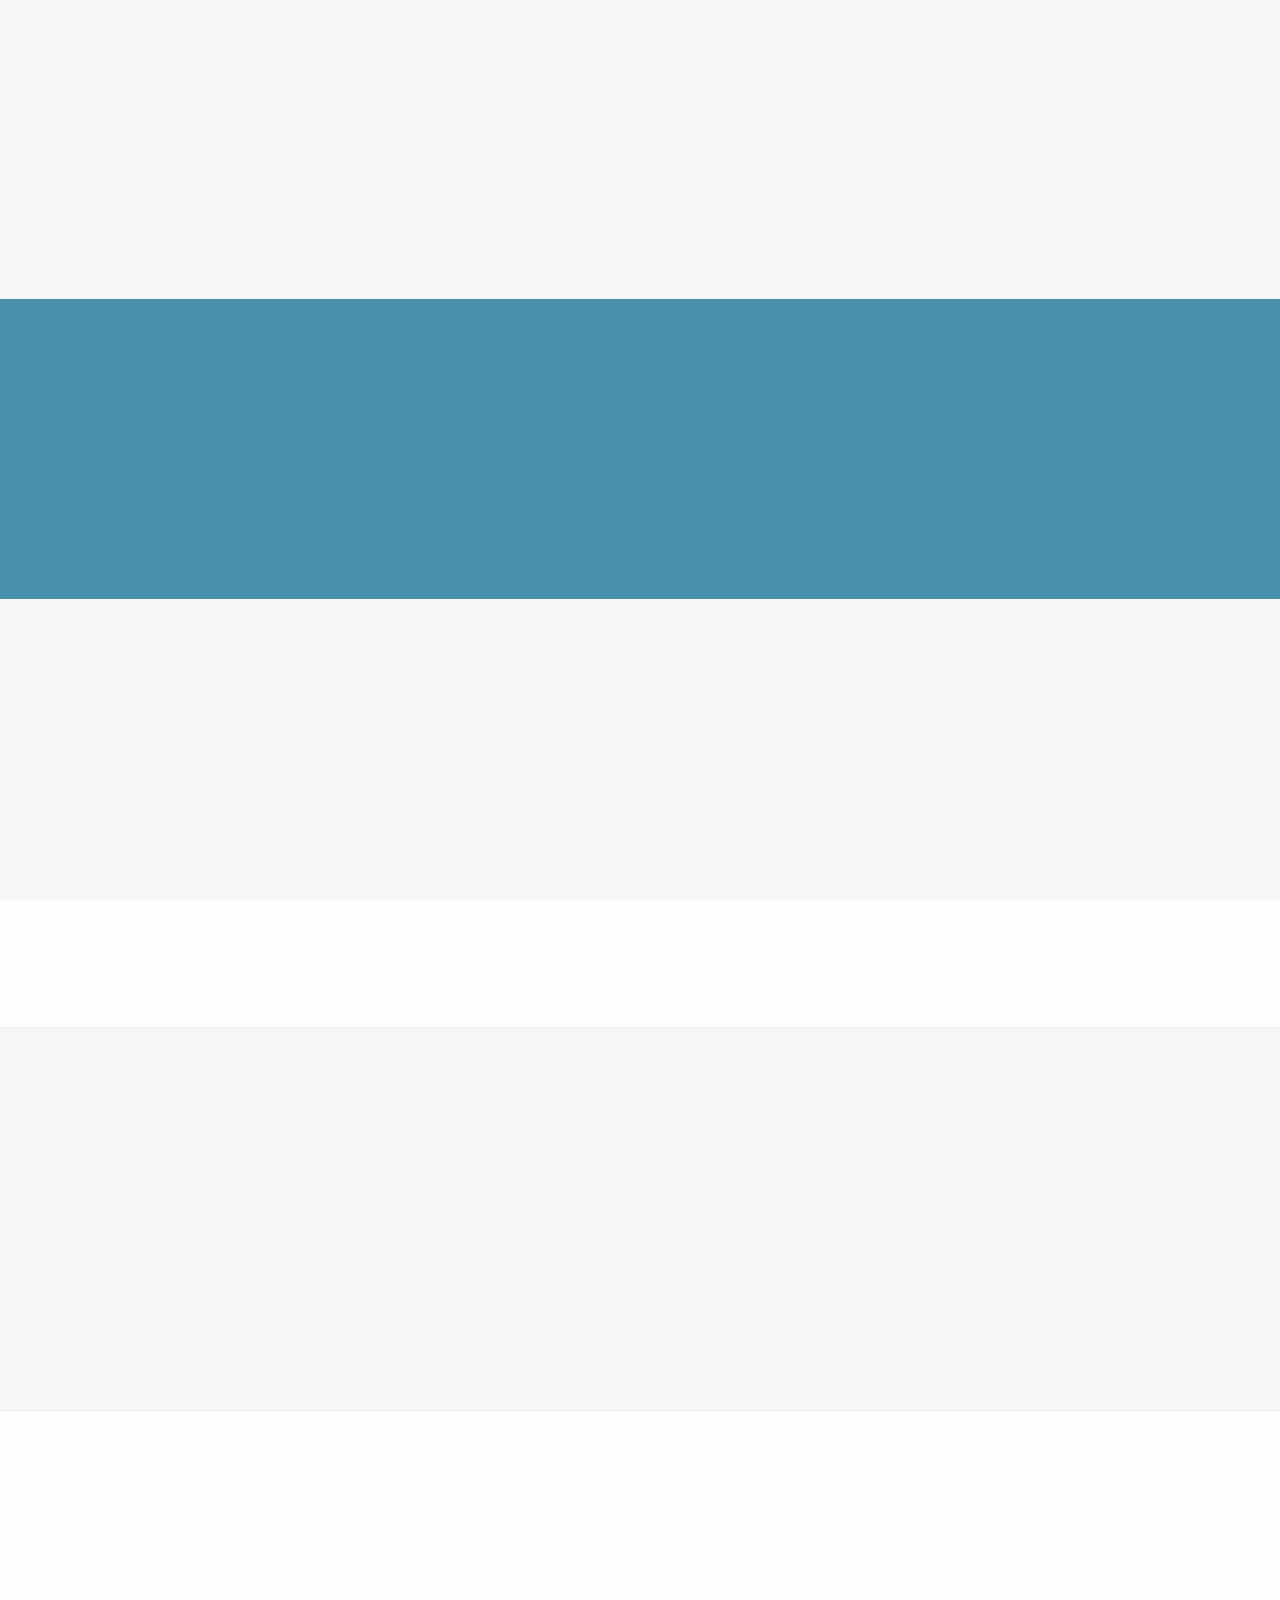
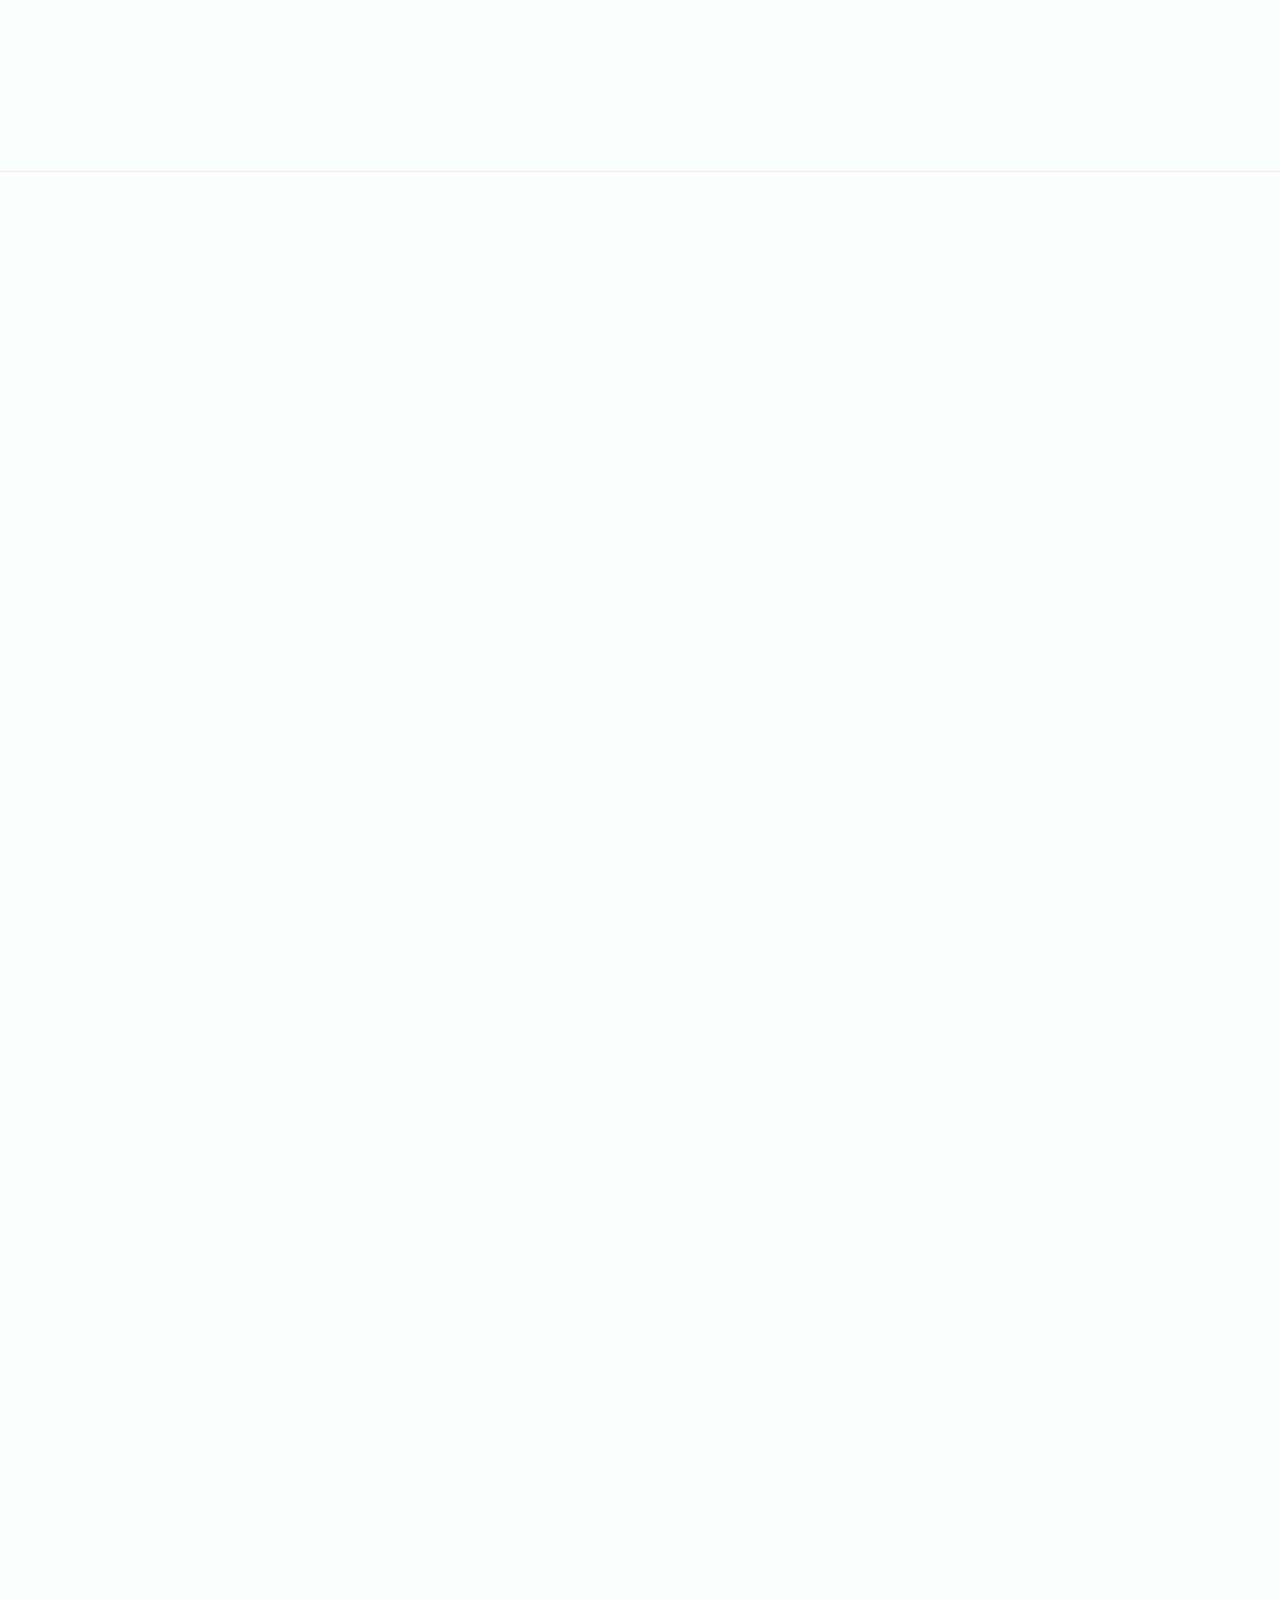
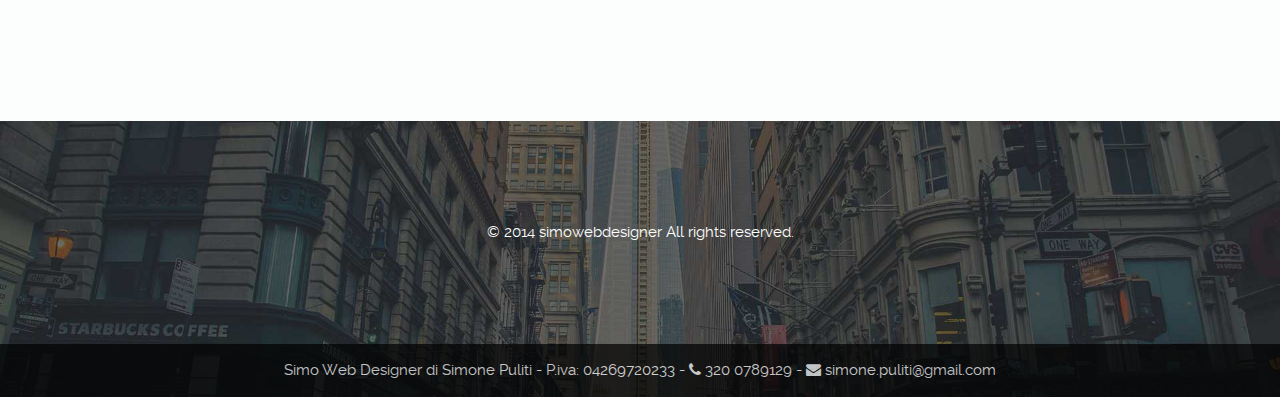
<file: index.html>
<!doctype html>
<html>
	<head>
		<title>Web Design e creazione siti web Verona | Simowebdesigner</title>
		<meta charset="utf-8">
		<meta name="keywords" content="Siti Web Verona | Realizzazione Siti Internet | Web Designer | Responsive design"/>
		<meta name="description" content="Web Designer specializzato nella realizzazione di siti internet a Verona. Progetto e creo layout responsive adattabili a qualsiasi tipo di schermo e device"/>
		<meta name="Author" content="Simone Puliti" />
		<meta name="robots" content="Index,Follow" />
		<meta http-equiv="X-UA-Compatible" content="IE=edge">
		<meta name="viewport" content="width=device-width, initial-scale=1">
		<link rel="stylesheet" href="css/reset.css">
		<link href="css/font-awesome.min.css" rel="stylesheet">
		<link href="css/animate.css" rel="stylesheet">
		<link rel="stylesheet" href="css/style.css">
		<!--[if lt IE 9]>
			<script src="http://css3-mediaqueries-js.googlecode.com/svn/trunk/css3-mediaqueries.js"></script>
			<script src="http://html5shiv.googlecode.com/svn/trunk/html5.js"></script>
		<![endif]-->
		<link rel="stylesheet" href="fancybox/source/jquery.fancybox.css" type="text/css" media="screen" />
		<script type="text/javascript">
			var _gaq = _gaq || [];
			_gaq.push(['_setAccount', 'UA-11940567-6']);
			_gaq.push(['_trackPageview']);
			
			(function() {
				var ga = document.createElement('script'); ga.type = 'text/javascript'; ga.async = true;
				ga.src = ('https:' == document.location.protocol ? 'https://ssl' : 'http://www') + '.google-analytics.com/ga.js';
				var s = document.getElementsByTagName('script')[0]; s.parentNode.insertBefore(ga, s);
			})();
		</script>
		<link rel="icon" type="image/png" href="http://www.simowebdesigner.it/images/favicon.png" />
	</head>
	<body>
		<div class="wrapper">
			<header>
				<section class="brand-two">
					<!--logo<div class="container text-center"> 
						
						<div class="column12 content-logo">
						<ul class="top-menu logo">
						<li><img src="images/logo.png" alt="logo"/></a></li>
						</ul>
						</div>
					-->
					<!--menu-->
					<div class="content-menu">
						<div class="menu">
							<div class="closeButton"><a class="icon-close"><i class="fa fa-times"></i>
							</a></div>
							
							<ul class="">
							
								<li><a href="#service">Servizi</a></li>
								<li><a href="#about">Chi sono</a></li>
								<li><a href="#work">Lavori</a></li>
								<li><a href="#contact">Contatti</a></li>
							</ul>
						</div>
						<div id="menuButton"><a class="icon-menu"><i class="fa fa-bars"></i></a></div>
					</div>
					<!--/menu-->
					
					
					
					<!--/logo--> 
					
				</div>
			</section>
			<figure>
				<figcaption>
					<div class="container">
						<div class="caption">
							<h1 class="title">web designer</h1>
							<h2 class="title">Creazione e progettazione siti web</h2>
						<a class="intro-button" href="#about">LEARN MORE</a> <a class="intro-button contact" href="#contact">CONTACT ME</a> </div>
					</div>
				</figcaption>
			</figure>
		</header>
		<div class="content"> 
			<!--service-->
			<div class="ancora" id="service"> </div>
			<section class="service service-intro">
				<div class="container">
					<div class="column10 offset1 text-center title-intro">
						<h2 class="title-body"><i class="fa fa-leaf"></i> Realizzazione siti internet</h2>
						<p>Creo siti con grafica esclusiva, consiglio e studio insieme al cliente il modo migliore per presentare l'immagine aziendale</p>
						<!-- <p class=" margin-top"><i class="fa fa-ellipsis-h"></i></p>--> 
						<!--<div class="divider"> <img src="images/divider.png" alt="icona"/> </div>
							<div class="triangle-content">
							<div class="triangle"></div>
							<div class="triangle-border"></div>
							<div class="triangle-border-white"></div>
						</div>--> 
					</div>
				</div>
			</section>
			<hr class="margin-top-none margin-bottom-none"/>
			<section class="service">
				<div class="container">
					<div class="skills service clear text-left">
						<div class="column4 fade-scroll-left">
							<div class="gray">
								<div class="content-icon"><i class="fa fa-picture-o flsx"></i></div>
								<div class="content-text">
									<h3>Graphic Design</h3>
									<p class="margin-bottom-none clear">Studio e realizzazione immagine aziendale per la pubblicazione on-line, restyling siti internet, elaborazione immagini, creazione layout.</p>
								</div>
							</div>
							<hr/>
						</div>
						<div class="column4 fade-scroll">
							<div class="gray">
								<div class="content-icon"><i class="fa fa-desktop"></i></div>
								<div class="content-text">
									<h3>Web design & responsive</h3>
									<p class="margin-bottom-none clear">Siti web dalla grafica accattivante ed ottimizzati per la visualizzazione su ogni dispositivo:
									Desktop, Mobile, Tablet.</p>
								</div>
							</div>
							<hr/>
						</div>
						<div class="column4 fade-scroll-right">
							<div class="gray">
								<div class="content-icon"><i class="fa fa-code"></i></div>
								<div class="content-text">
									<h3>Web development & SEO</h3>
									<p class="margin-bottom-none clear">Creazione di siti web secondo i più comuni standard HTML/CSS, leggeri veloci e ottimizzati per i motori di ricerca </p>
								</div>
							</div>
							<hr/>
						</div>
						
					</div>
					<div class="skills service clear text-left">
						<div class="column4 fade-scroll-left">
							<div class="gray">
								<div class="content-icon"><i class="fa fa-paper-plane"></i></div>
								<div class="content-text">
									<h3>Newsletter</h3>
									<p class="margin-bottom-none clear">Implementazione di newsletter personalizzate, gestione pianificata, invio e report con statistiche dettagliate.</p>
								</div>
							</div>
							<hr class="visible-phone"/>
						</div>
						<div class="column4 fade-scroll">
							<div class="gray">
								<div class="content-icon"><i class="fa fa-book"></i></div>
								<div class="content-text">
									<h3>Cataloghi</h3>
									<p class="margin-bottom-none clear">Realizzazione di e-book, bochure, volantini, cataloghi in formato PDF. </p>
								</div>
							</div>
							<hr class="visible-phone"/>
						</div>
						<div class="column4 fade-scroll-right">
							<div class="gray">
								<div class="content-icon"><i class="fa fa-shopping-cart"></i></div>
								<div class="content-text">
									<h3>E-commerce</h3>
									<p class="margin-bottom-none clear">Realizzazione di siti di e-commerce, graficamente accattivanti, con un aggiornamento flessibile del catalogo prodotti.</p>
								</div>
							</div>
						</div>
					</div>
				</div>
			</section>
			
			<!--/service--> 
			<!--responsive-->
			<section class="intro margin-top-none">
				<div class="container">
					<div class="column5 text-center fade-scroll-left"> <img src="images/responsive.png" alt="responsive"/> </div>
					<div class="column6 offset1 fade-scroll-right">
						<h3 class="title-body">Responsive design</h3>
						<p> Negli ultimi anni si è visto un incremento nell'utilizzo di <strong>Smartphone</strong> e <strong>Tablet</strong> a discapito dei tradizionali computer. Questo ha reso necessario che il layout delle pagine si adatti automaticamente all’ambiente nel quale vengono visualizzate. </p>
						<p>Il <strong>responsive design</strong> è quella tecnica che permette  di adattare l'impaginazione alle diverse dimensioni e risoluzioni.<br class="hidden-phone"/>
						Progetto e sviluppo layout adattabili a qualsiasi tipo di schermo e device.</p>
					</div>
				</div>
			</section>
			<!--/responsive--> 
			<!--about
				<section class="about">
				<div class="container">
				<div class="column6">
				<h3 class="title-body">Il tuo PSD in Joomla</h3>
				<p>Hai una grafica in formato PSD e la vuoi trasportare sul noto CMS Joomla.</p>
				<p>Le mie competenze spaziano dalla progettazione grafica alla programmazione HTML/CSS/Jquery. Sono alla costante ricerca delle novità nel mondo informatico per non deludere le aspettative di chi mi contatta. </p>
				</div>
				<div class="column5 text-center"> <img src="images/joomlacolor.png" alt="responsive"/> </div>
				</div>
				</section>
			/about--> 
			<!--about-->
			<section class="about">
				<div class="container">
					<div class="column6 fade-scroll-left">
						<div class="ancora" id="about"> </div>
						<h3 class="title-body">Chi sono</h3>
						<p>Mi chiamo Simone Puliti e sono un <strong>Web Designer</strong> freelance della provincia di Verona. Mi occupo della progettazione e della creazione di siti web per aziende e privati.</p>
						<p>Le mie competenze spaziano dalla progettazione grafica alla programmazione HTML/CSS/Jquery. Sono alla costante ricerca delle novità nel mondo informatico per non deludere le aspettative di chi mi contatta. </p>
					</div>
					<div class="column5 offset1 fade-scroll-right" >
						<canvas id="canvas" height="250" width="250"></canvas>
						<h3 class="light margin-top title-skills">My skills</h3>
						<ul class="list-skill">
							<li id="html"><i class="fa fa-square"></i> Html // Css</li>
							<li id="graphic"><i class="fa fa-square"></i> Graphic Design</li>
							<li id="cms"><i class="fa fa-square"></i> Joomla // Wordpress</li>
							<li id="jquery"><i class="fa fa-square"></i> jQuery</li>
						</ul>
					</div>
				</div>
			</section>
			<!--/about--> 
			<!--portfolio-->
			<section class="portfolio text-left">
				<hr class="margin-top-none"/>
				<div class="container">
					<div class="column12 fade-scroll">
						<div class="ancora" id="work"> </div>
						<div class="heading margin-top-none">
							<h3 class="title-body text-center fade-scroll">Ultimi lavori</h3>
						</div>
					</div>
					<div class="column4 fade-scroll-left"><a href="http://simowebdesigner.it/demo/new-city/HTML/index.html" target="_blank" class="portfolio-link">
						<div class="content-layout"><img src="images/simple-theme.jpg" alt="Theme creative"/>
							<div class="text-layout">
								<p><i class="fa fa-external-link margin-left-10"></i></p>
							</div>
						</div>
					</a>
					<h5 class="margin-top-10 margin-bottom-none light">New City Theme</h5>
					<p>Template responsive adatto per aziende, agency e siti portfolio <br/>
					<a href="http://simowebdesigner.it/demo/new-city/HTML/index.html" target="_blank" class="visible-phone">Vedi la demo</a></p>
					<hr class="margin-top-none"/>
					</div>
					<div class="column4 fade-scroll"><a href="http://www.wininjob.com" target="_blank" class="portfolio-link">
						<div class="content-layout"><img src="images/wininjob.jpg" alt="Wininjob"/>
							<div class="text-layout">
								<p><i class="fa fa-external-link margin-left-10"></i></p>
							</div>
						</div>
					</a>
					<h5 class="margin-top-10 margin-bottom-none light">Wininjob</h5>
					<p>Realizzazione interfaccia grafica e template in collaborazione con lo staff di Wininjob <br/>
					<a href="http://www.wininjob.com" target="_blank" class="visible-phone">Visita il sito</a></p>
					<hr class="margin-top-none"/>
					</div>
					<div class="column4 fade-scroll-right"> <a class="fancybox portfolio-link" rel="group" href="images/informatore-giugno-zoom.jpg">
						<div class="content-layout"><img src="images/informatore-giugno.jpg" style="border:1px solid #eee;" alt="Wininjob"/>
							<div class="text-layout">
								<p><i class="fa fa-search-plus"></i></p>
							</div>
						</div>
					</a>
					<h5 class="margin-top-10 margin-bottom-none light">L'Informatore Previdenziale</h5>
					<p> Realizzazione interfaccia grafica, impaginazione e pubblicazione in formato PDF <br/>
					<a class="fancybox visible-phone" rel="group" href="images/informatore-giugno-zoom.jpg">Zoom</a></p>
					<hr class="margin-top-none"/>
					</div>
					<div class="clear"></div>
					<div class="column4 fade-scroll-left"> <a href="http://mafraedilizia.it/" target="_blank" class="portfolio-link">
						<div class="content-layout"><img src="images/mafra-edilizia.jpg" alt="Mafra edilizia"/>
							<div class="text-layout">
								<p><i class="fa fa-external-link margin-left-10"></i></p>
							</div>
						</div>
					</a>
					<h5 class="margin-top-10 margin-bottom-none light">Mafra Edilizia</h5>
					<p>Realizzazione interfaccia grafica e template <br/>
					<a href="http://mafraedilizia.it/" target="_blank" class="visible-phone">Visita il sito</a></p>
					<hr class="margin-top-none"/>
					</div>
					<div class="column4 fade-scroll"> <a href="http://www.consulentidellavoro.re.it/" target="_blank" class="portfolio-link">
						<div class="content-layout"><img src="images/consulentireggioemilia.jpg" alt="Consulenti del lavoro di Reggioemilia"/>
							<div class="text-layout">
								<p><i class="fa fa-external-link margin-left-10"></i></p>
							</div>
						</div>
					</a>
					<h5 class="margin-top-10 margin-bottom-none light">Consulenti del Lavoro di Reggio Emilia</h5>
					<p>Realizzazione interfaccia grafica e template<br/>
					<a href="http://www.consulentidellavoro.re.it/" target="_blank" class="visible-phone">Visita il sito</a></p>
					<hr class="margin-top-none"/>
					</div>
					<div class="column4 fade-scroll-right"> <a href="http://www.pulashock.it" target="_blank" class="portfolio-link">
						<div class="content-layout"><img src="images/pulashock.jpg" alt="Pulashock sito di musica"/>
							<div class="text-layout">
								<p><i class="fa fa-external-link margin-left-10"></i></p>
							</div>
						</div>
					</a>
					<h5 class="margin-top-10 margin-bottom-none light">Pulashock Musica</h5>
					<p>Realizzazione struttura e contenuti<br/>
					<a href="http://www.pulashock.it/" target="_blank" class="visible-phone">Visita il sito</a></p>
					<hr class="margin-top-none"/>
					</div>
					<div class="column4 fade-scroll-left"><a href="http://www.consulentidellavoro.pv.it/" target="_blank" class="portfolio-link">
						<div class="content-layout"><img src="images/consulentipavia.jpg" alt="Consulenti del lavoro di Pavia"/>
							<div class="text-layout">
								<p><i class="fa fa-external-link margin-left-10"></i></p>
							</div>
						</div>
					</a>
					<h5 class="margin-top-10 margin-bottom-none light">Consulenti del Lavoro di Pavia</h5>
					<p>Realizzazione interfaccia grafica e template<br/>
					<a href="http://www.consulentidellavoro.pv.it/" target="_blank" class="visible-phone">Visita il sito</a></p>
					</div>
					
					<!--<div class="column3">
						<div class="content-layout"><img src="images/grunge.jpg"/>
						<div class="text-layout">
						<h5>Template</h5>
						</div>
						</div>
					</div>--> 
				</div>
			</section>
			
			<!--/portfolio--> 
			<!--contatti-->
			<section class="contatti margin-top-none">
				<div class="container">
					<div class="column12 contact fade-scroll">
						<hr/>
						<div class="ancora" id="contact"> </div>
						<div class="contact-me text-center">
							<h3 class="title-body margin-bottom-none">Say hello</h3>
							<h4 class="light">Contattami per un preventivo senza impegno</h4>
							<h4 class="light"><a href="tel:+393200789129">320 0789129</a></h4>
							<h4 class="light"><a href="mailto://simone.puliti@gmail.com">simone.puliti@gmail.com</a></h4>
							<ul id="social">
								<li><a id="mailme" href="mailto:simone.puliti@gmail.com"><i class="fa fa-envelope"></i></a></li>
								<li><a id="fb" href="https://www.facebook.com/pula.shock" target="blank_"><i class="fa fa-facebook"></i></a></li>
								<li><a id="sky" href="skype:simone.puliti?call" target="blank_"><i class="fa fa-skype"></i></a></li>
							</ul>
						</div>
					</div>
				</div>
			</section>
			<!--/contatti--> 
			<!--footer-->
			<footer class="text-center">
				<p> © 2014 simowebdesigner All rights reserved.</p>
				<div class="bottom-footer">
					<div class="container">
						<p class="margin-bottom-none">Simo Web Designer di Simone Puliti - P.iva: 04269720233 - 
						<i class="fa fa-phone"></i> <a href="tel:+393200789129" style="color:#fff; text-decoration:none;">320 0789129</a> - <i class="fa fa-envelope"></i> <a href="mailto://simone.puliti@gmail.com" style="color:#fff;text-decoration:none;">simone.puliti@gmail.com</a> </p>
						<a href="/#" class="scrolltotop" title="Torna in cima"></a>
					</div>
				</div>
			</footer>
			<!--/footer--> 
		</div>
		<div class="overlay hidden"></div>
	</div>
	<script src="https://ajax.googleapis.com/ajax/libs/jquery/1.11.0/jquery.min.js"></script> 
	<script type="text/javascript" src="fancybox/source/jquery.fancybox.js"></script> 
	<script src="js/viewportchecker.js"></script>
	<script src="js/Chart.min.js"></script> 
	<script src="js/jquery.queryloader2.min.js"></script> 
	 
	<script src="js/custom.js"></script>
</body>
</html>
</file>
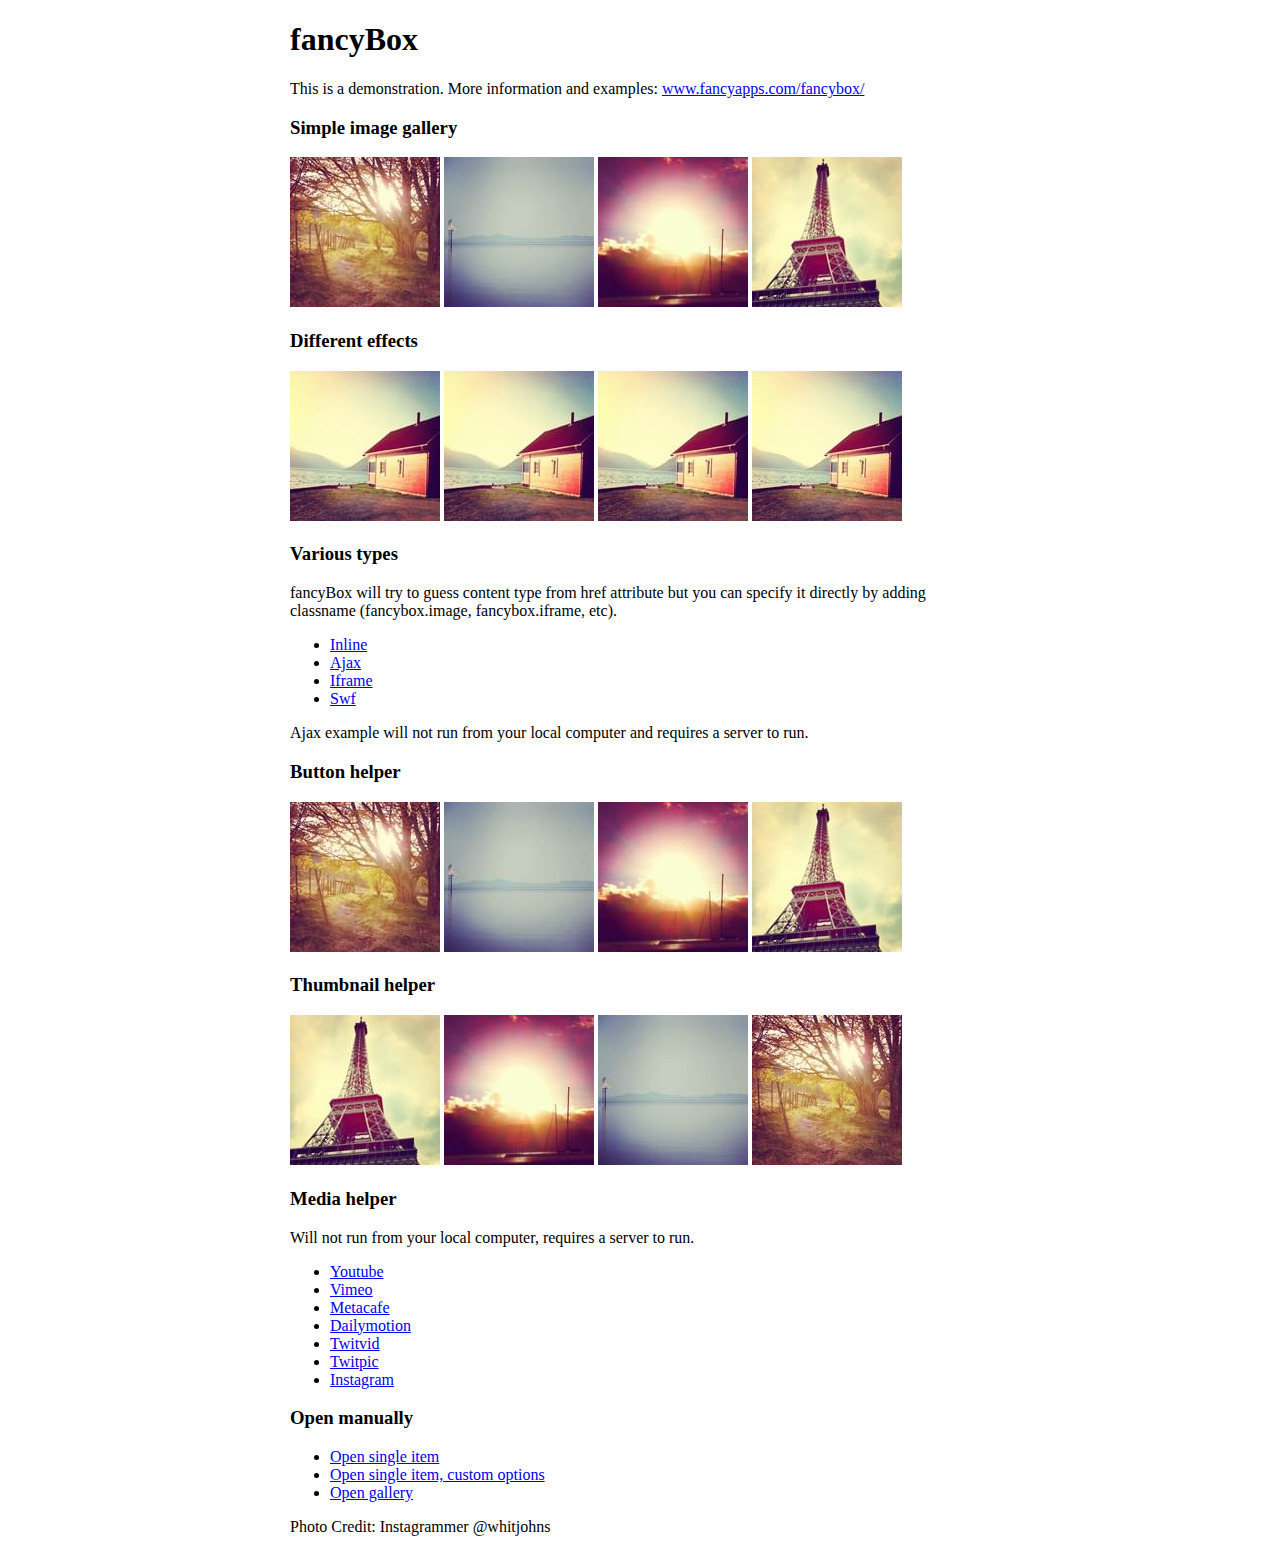
<file: fancybox/demo/index.html>
<!DOCTYPE html>
<html>
<head>
	<title>fancyBox - Fancy jQuery Lightbox Alternative | Demonstration</title>
	<meta http-equiv="Content-Type" content="text/html; charset=UTF-8" />

	<!-- Add jQuery library -->
	<script type="text/javascript" src="../lib/jquery-1.10.1.min.js"></script>

	<!-- Add mousewheel plugin (this is optional) -->
	<script type="text/javascript" src="../lib/jquery.mousewheel-3.0.6.pack.js"></script>

	<!-- Add fancyBox main JS and CSS files -->
	<script type="text/javascript" src="../source/jquery.fancybox.js?v=2.1.5"></script>
	<link rel="stylesheet" type="text/css" href="../source/jquery.fancybox.css?v=2.1.5" media="screen" />

	<!-- Add Button helper (this is optional) -->
	<link rel="stylesheet" type="text/css" href="../source/helpers/jquery.fancybox-buttons.css?v=1.0.5" />
	<script type="text/javascript" src="../source/helpers/jquery.fancybox-buttons.js?v=1.0.5"></script>

	<!-- Add Thumbnail helper (this is optional) -->
	<link rel="stylesheet" type="text/css" href="../source/helpers/jquery.fancybox-thumbs.css?v=1.0.7" />
	<script type="text/javascript" src="../source/helpers/jquery.fancybox-thumbs.js?v=1.0.7"></script>

	<!-- Add Media helper (this is optional) -->
	<script type="text/javascript" src="../source/helpers/jquery.fancybox-media.js?v=1.0.6"></script>

	<script type="text/javascript">
		$(document).ready(function() {
			/*
			 *  Simple image gallery. Uses default settings
			 */

			$('.fancybox').fancybox();

			/*
			 *  Different effects
			 */

			// Change title type, overlay closing speed
			$(".fancybox-effects-a").fancybox({
				helpers: {
					title : {
						type : 'outside'
					},
					overlay : {
						speedOut : 0
					}
				}
			});

			// Disable opening and closing animations, change title type
			$(".fancybox-effects-b").fancybox({
				openEffect  : 'none',
				closeEffect	: 'none',

				helpers : {
					title : {
						type : 'over'
					}
				}
			});

			// Set custom style, close if clicked, change title type and overlay color
			$(".fancybox-effects-c").fancybox({
				wrapCSS    : 'fancybox-custom',
				closeClick : true,

				openEffect : 'none',

				helpers : {
					title : {
						type : 'inside'
					},
					overlay : {
						css : {
							'background' : 'rgba(238,238,238,0.85)'
						}
					}
				}
			});

			// Remove padding, set opening and closing animations, close if clicked and disable overlay
			$(".fancybox-effects-d").fancybox({
				padding: 0,

				openEffect : 'elastic',
				openSpeed  : 150,

				closeEffect : 'elastic',
				closeSpeed  : 150,

				closeClick : true,

				helpers : {
					overlay : null
				}
			});

			/*
			 *  Button helper. Disable animations, hide close button, change title type and content
			 */

			$('.fancybox-buttons').fancybox({
				openEffect  : 'none',
				closeEffect : 'none',

				prevEffect : 'none',
				nextEffect : 'none',

				closeBtn  : false,

				helpers : {
					title : {
						type : 'inside'
					},
					buttons	: {}
				},

				afterLoad : function() {
					this.title = 'Image ' + (this.index + 1) + ' of ' + this.group.length + (this.title ? ' - ' + this.title : '');
				}
			});


			/*
			 *  Thumbnail helper. Disable animations, hide close button, arrows and slide to next gallery item if clicked
			 */

			$('.fancybox-thumbs').fancybox({
				prevEffect : 'none',
				nextEffect : 'none',

				closeBtn  : false,
				arrows    : false,
				nextClick : true,

				helpers : {
					thumbs : {
						width  : 50,
						height : 50
					}
				}
			});

			/*
			 *  Media helper. Group items, disable animations, hide arrows, enable media and button helpers.
			*/
			$('.fancybox-media')
				.attr('rel', 'media-gallery')
				.fancybox({
					openEffect : 'none',
					closeEffect : 'none',
					prevEffect : 'none',
					nextEffect : 'none',

					arrows : false,
					helpers : {
						media : {},
						buttons : {}
					}
				});

			/*
			 *  Open manually
			 */

			$("#fancybox-manual-a").click(function() {
				$.fancybox.open('1_b.jpg');
			});

			$("#fancybox-manual-b").click(function() {
				$.fancybox.open({
					href : 'iframe.html',
					type : 'iframe',
					padding : 5
				});
			});

			$("#fancybox-manual-c").click(function() {
				$.fancybox.open([
					{
						href : '1_b.jpg',
						title : 'My title'
					}, {
						href : '2_b.jpg',
						title : '2nd title'
					}, {
						href : '3_b.jpg'
					}
				], {
					helpers : {
						thumbs : {
							width: 75,
							height: 50
						}
					}
				});
			});


		});
	</script>
	<style type="text/css">
		.fancybox-custom .fancybox-skin {
			box-shadow: 0 0 50px #222;
		}

		body {
			max-width: 700px;
			margin: 0 auto;
		}
	</style>
</head>
<body>
	<h1>fancyBox</h1>

	<p>This is a demonstration. More information and examples: <a href="http://fancyapps.com/fancybox/">www.fancyapps.com/fancybox/</a></p>

	<h3>Simple image gallery</h3>
	<p>
		<a class="fancybox" href="1_b.jpg" data-fancybox-group="gallery" title="Lorem ipsum dolor sit amet"><img src="1_s.jpg" alt="" /></a>

		<a class="fancybox" href="2_b.jpg" data-fancybox-group="gallery" title="Etiam quis mi eu elit temp"><img src="2_s.jpg" alt="" /></a>

		<a class="fancybox" href="3_b.jpg" data-fancybox-group="gallery" title="Cras neque mi, semper leon"><img src="3_s.jpg" alt="" /></a>

		<a class="fancybox" href="4_b.jpg" data-fancybox-group="gallery" title="Sed vel sapien vel sem uno"><img src="4_s.jpg" alt="" /></a>
	</p>

	<h3>Different effects</h3>
	<p>
		<a class="fancybox-effects-a" href="5_b.jpg" title="Lorem ipsum dolor sit amet, consectetur adipiscing elit"><img src="5_s.jpg" alt="" /></a>

		<a class="fancybox-effects-b" href="5_b.jpg" title="Lorem ipsum dolor sit amet, consectetur adipiscing elit"><img src="5_s.jpg" alt="" /></a>

		<a class="fancybox-effects-c" href="5_b.jpg" title="Lorem ipsum dolor sit amet, consectetur adipiscing elit"><img src="5_s.jpg" alt="" /></a>

		<a class="fancybox-effects-d" href="5_b.jpg" title="Lorem ipsum dolor sit amet, consectetur adipiscing elit"><img src="5_s.jpg" alt="" /></a>
	</p>

	<h3>Various types</h3>
	<p>
		fancyBox will try to guess content type from href attribute but you can specify it directly by adding classname (fancybox.image, fancybox.iframe, etc).
	</p>
	<ul>
		<li><a class="fancybox" href="#inline1" title="Lorem ipsum dolor sit amet">Inline</a></li>
		<li><a class="fancybox fancybox.ajax" href="ajax.txt">Ajax</a></li>
		<li><a class="fancybox fancybox.iframe" href="iframe.html">Iframe</a></li>
		<li><a class="fancybox" href="http://www.adobe.com/jp/events/cs3_web_edition_tour/swfs/perform.swf">Swf</a></li>
	</ul>

	<div id="inline1" style="width:400px;display: none;">
		<h3>Etiam quis mi eu elit</h3>
		<p>
			Lorem ipsum dolor sit amet, consectetur adipiscing elit. Etiam quis mi eu elit tempor facilisis id et neque. Nulla sit amet sem sapien. Vestibulum imperdiet porta ante ac ornare. Nulla et lorem eu nibh adipiscing ultricies nec at lacus. Cras laoreet ultricies sem, at blandit mi eleifend aliquam. Nunc enim ipsum, vehicula non pretium varius, cursus ac tortor. Vivamus fringilla congue laoreet. Quisque ultrices sodales orci, quis rhoncus justo auctor in. Phasellus dui eros, bibendum eu feugiat ornare, faucibus eu mi. Nunc aliquet tempus sem, id aliquam diam varius ac. Maecenas nisl nunc, molestie vitae eleifend vel, iaculis sed magna. Aenean tempus lacus vitae orci posuere porttitor eget non felis. Donec lectus elit, aliquam nec eleifend sit amet, vestibulum sed nunc.
		</p>
	</div>

	<p>
		Ajax example will not run from your local computer and requires a server to run.
	</p>

	<h3>Button helper</h3>
	<p>
		<a class="fancybox-buttons" data-fancybox-group="button" href="1_b.jpg"><img src="1_s.jpg" alt="" /></a>

		<a class="fancybox-buttons" data-fancybox-group="button" href="2_b.jpg"><img src="2_s.jpg" alt="" /></a>

		<a class="fancybox-buttons" data-fancybox-group="button" href="3_b.jpg"><img src="3_s.jpg" alt="" /></a>

		<a class="fancybox-buttons" data-fancybox-group="button" href="4_b.jpg"><img src="4_s.jpg" alt="" /></a>
	</p>

	<h3>Thumbnail helper</h3>
	<p>
		<a class="fancybox-thumbs" data-fancybox-group="thumb" href="4_b.jpg"><img src="4_s.jpg" alt="" /></a>

		<a class="fancybox-thumbs" data-fancybox-group="thumb" href="3_b.jpg"><img src="3_s.jpg" alt="" /></a>

		<a class="fancybox-thumbs" data-fancybox-group="thumb" href="2_b.jpg"><img src="2_s.jpg" alt="" /></a>

		<a class="fancybox-thumbs" data-fancybox-group="thumb" href="1_b.jpg"><img src="1_s.jpg" alt="" /></a>
	</p>

	<h3>Media helper</h3>
	<p>
		Will not run from your local computer, requires a server to run.
	</p>

	<ul>
		<li><a class="fancybox-media" href="http://www.youtube.com/watch?v=opj24KnzrWo">Youtube</a></li>
		<li><a class="fancybox-media" href="http://vimeo.com/47480346">Vimeo</a></li>
		<li><a class="fancybox-media" href="http://www.metacafe.com/watch/7635964/">Metacafe</a></li>
		<li><a class="fancybox-media" href="http://www.dailymotion.com/video/xoeylt_electric-guest-this-head-i-hold_music">Dailymotion</a></li>
		<li><a class="fancybox-media" href="http://twitvid.com/QY7MD">Twitvid</a></li>
		<li><a class="fancybox-media" href="http://twitpic.com/7p93st">Twitpic</a></li>
		<li><a class="fancybox-media" href="http://instagr.am/p/IejkuUGxQn">Instagram</a></li>
	</ul>

	<h3>Open manually</h3>
	<ul>
		<li><a id="fancybox-manual-a" href="javascript:;">Open single item</a></li>
		<li><a id="fancybox-manual-b" href="javascript:;">Open single item, custom options</a></li>
		<li><a id="fancybox-manual-c" href="javascript:;">Open gallery</a></li>
	</ul>

	<p>
		Photo Credit: Instagrammer @whitjohns
	</p>
</body>
</html>
</file>
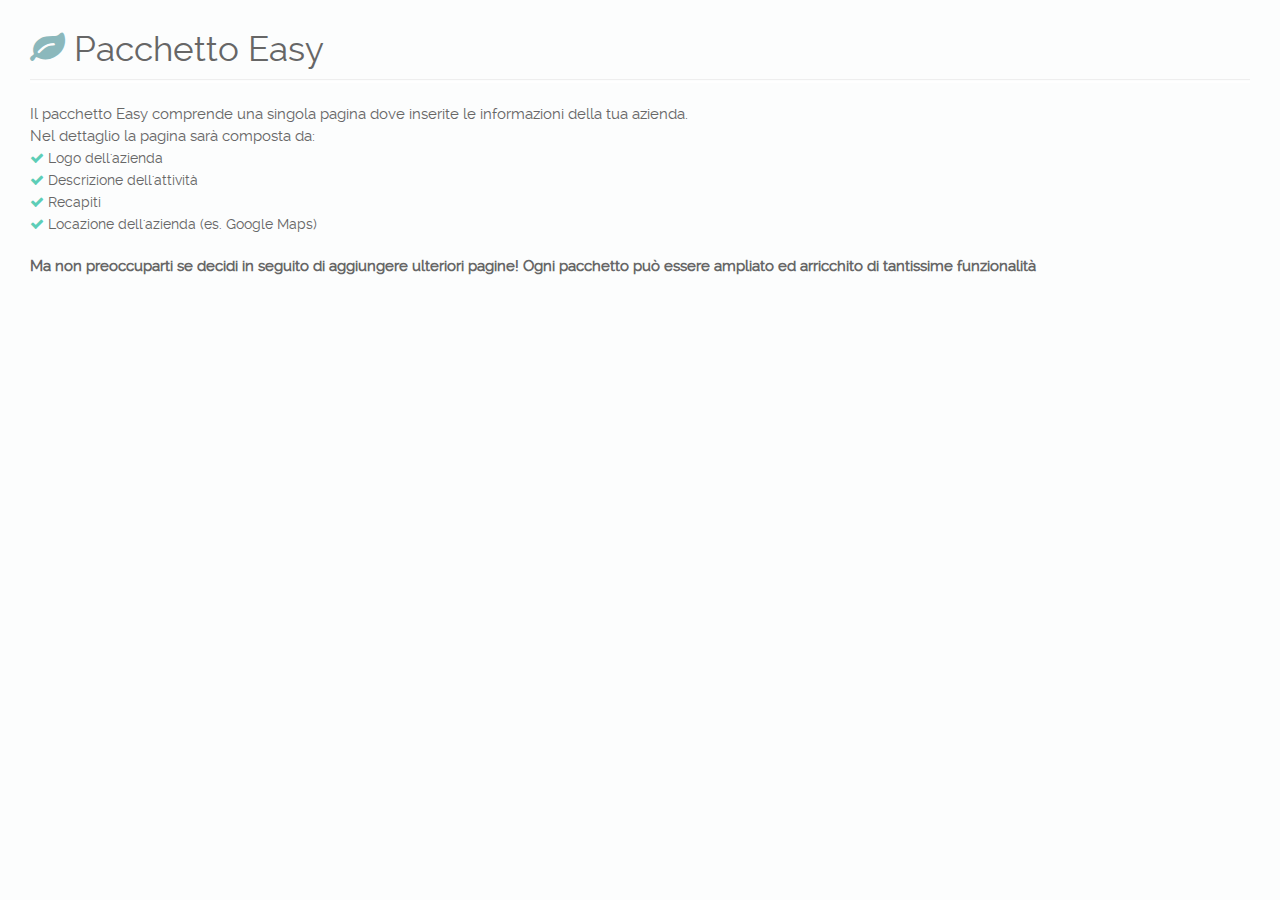
<file: iframe/easy.html>
<!doctype html>
<html>
<head>
<meta charset="utf-8">
<link rel="stylesheet" href="../css/reset.css">
<link rel="stylesheet" href="../css/style.css">
<link rel="stylesheet" href="../fancybox/source/jquery.fancybox.css" type="text/css" media="screen" />
<link href="../css/font-awesome.min.css" rel="stylesheet">
<title>Easy</title>
<style type="text/css">
body {
	font-size: 14px;
	line-height: 22px;
	margin: 30px;
}
.title-body {line-height:1.1;}
ul li {
	color: #666;
}
ul li i.fa {
	color: #5CCEB7;
}
p {
	color: #666;
}
</style>
</head>
<body>
<h1 class="title-body"><i class="fa fa-leaf"></i> Pacchetto Easy</h1>
<hr class="margin-top-none margin-bottom-none"/>
<p class="margin-top margin-bottom-none"> Il pacchetto Easy comprende una singola pagina dove inserite le informazioni della tua azienda.<br/>
  Nel dettaglio la pagina sarà composta da:</p>
<ul class="unstyled">
  <li><i class="fa fa-check"></i> Logo dell'azienda</li>
  <li><i class="fa fa-check"></i> Descrizione dell'attività</li>
  <li><i class="fa fa-check"></i> Recapiti</li>
  <li><i class="fa fa-check"></i> Locazione dell'azienda (es. Google Maps)</li>
</ul>
<p class="margin-top"><strong>Ma non preoccuparti se decidi in seguito di aggiungere ulteriori pagine! Ogni pacchetto può essere ampliato ed arricchito di tantissime funzionalità</strong></p>
</body>
</html>
</file>
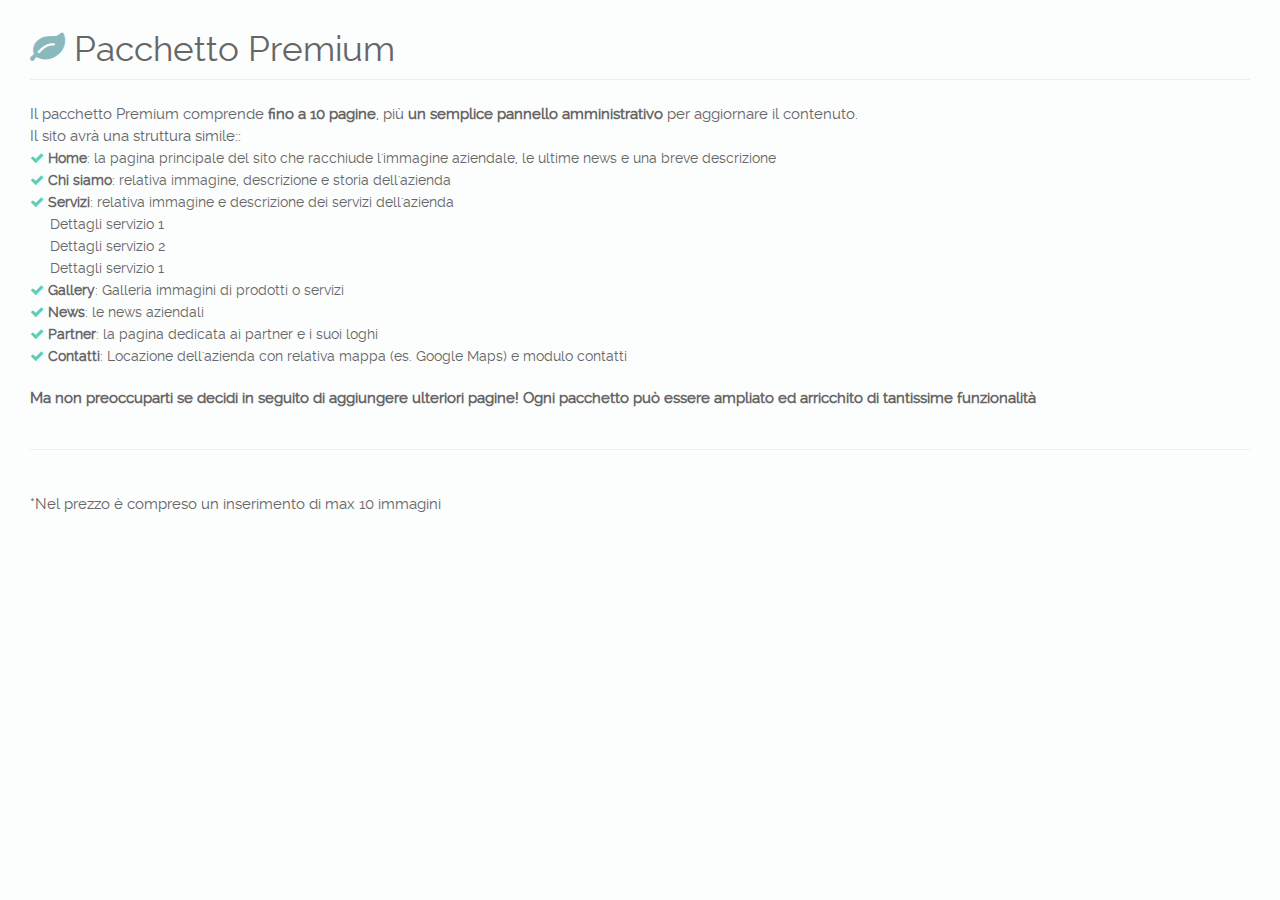
<file: iframe/professional.html>
<!doctype html>
<html>
<head>
<meta charset="utf-8">
<link rel="stylesheet" href="../css/reset.css">
<link rel="stylesheet" href="../css/style.css">
<link rel="stylesheet" href="../fancybox/source/jquery.fancybox.css" type="text/css" media="screen" />
<link href="../css/font-awesome.min.css" rel="stylesheet">
<title>Premium</title>
<style type="text/css">
body {
	font-size: 14px;
	line-height: 22px;
	margin: 30px;
}
.title-body {line-height:1.1;}
ul li {
	color: #666;
}
ul li i.fa {
	color: #5CCEB7;
}
p {
	color: #666;
}
</style>
</head>
<body>
<h1 class="title-body"><i class="fa fa-leaf"></i> Pacchetto Premium</h1>
<hr class="margin-top-none margin-bottom-none"/>
<p class="margin-top margin-bottom-none"> Il pacchetto Premium comprende <strong>fino a 10 pagine</strong>, più <strong>un semplice pannello amministrativo</strong> per aggiornare il contenuto.<br/>
  Il sito avrà una struttura simile::</p>
<ul class="unstyled">
  <li><i class="fa fa-check"></i> <strong>Home</strong>: la pagina principale del sito che racchiude l'immagine aziendale, le ultime news e una breve descrizione</li>
  <li><i class="fa fa-check"></i> <strong>Chi siamo</strong>: relativa immagine, descrizione e storia dell'azienda</li>
  <li> <i class="fa fa-check"></i> <strong>Servizi</strong>: relativa immagine e descrizione dei servizi dell'azienda
    <ul class="unstyled margin-left">
      <li>Dettagli servizio 1</li>
      <li>Dettagli servizio 2</li>
      <li>Dettagli servizio 1</li>
    </ul>
  </li>
  <li><i class="fa fa-check"></i> <strong>Gallery</strong>: Galleria immagini di prodotti o servizi</li>
  <li><i class="fa fa-check"></i> <strong>News</strong>: le news aziendali</li>
  <li><i class="fa fa-check"></i> <strong>Partner</strong>: la pagina dedicata ai partner e i suoi loghi</li>
  <li><i class="fa fa-check"></i> <strong>Contatti</strong>: Locazione dell'azienda con relativa mappa (es. Google Maps) e modulo contatti</li>
</ul>
<p class="margin-top"><strong>Ma non preoccuparti se decidi in seguito di aggiungere ulteriori pagine! Ogni pacchetto può essere ampliato ed arricchito di tantissime funzionalità</strong></p>
<hr/>
<p><small>*Nel prezzo è compreso un inserimento di max 10 immagini</small></p>
</body>
</html>
</file>
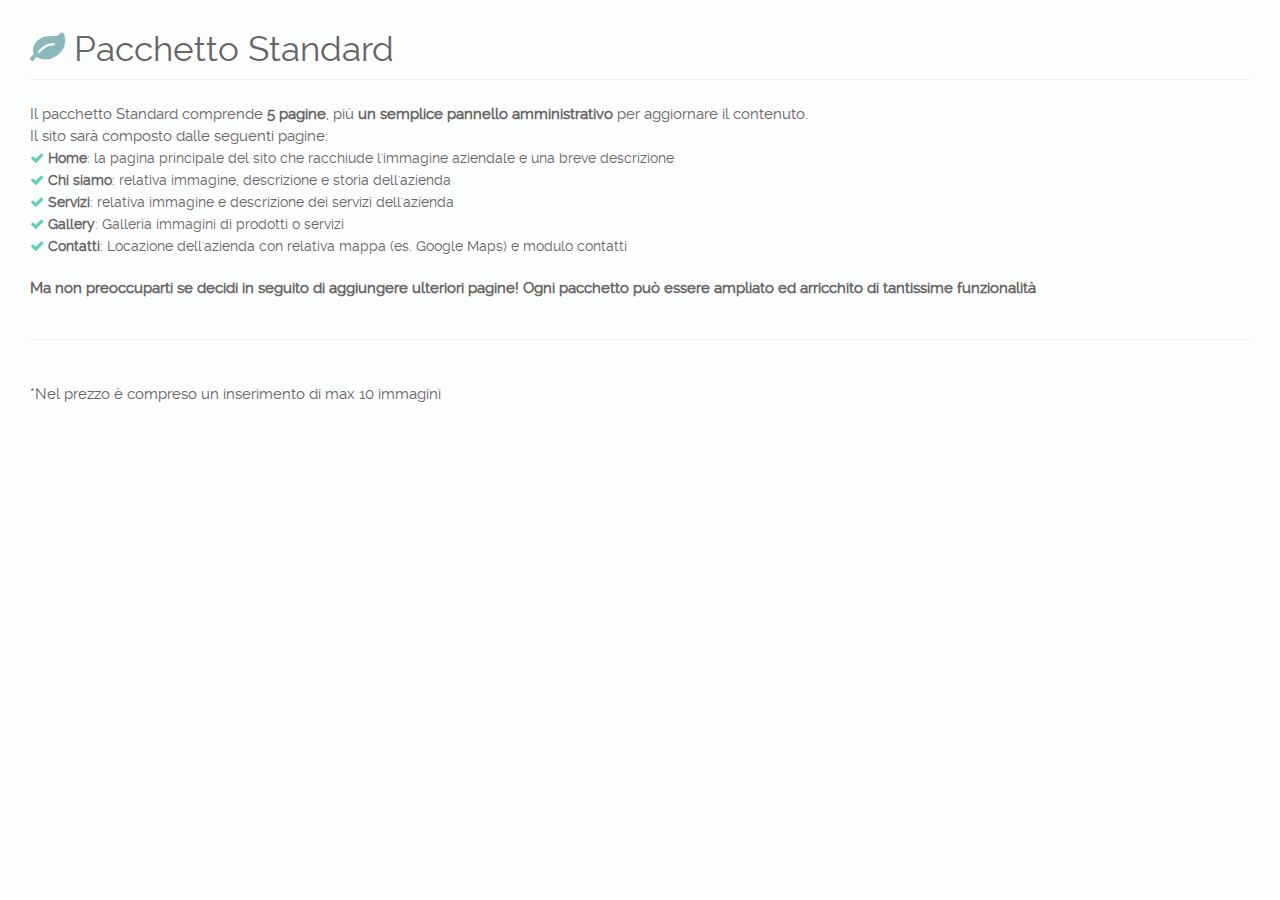
<file: iframe/standard.html>
<!doctype html>
<html>
<head>
<meta charset="utf-8">
<link rel="stylesheet" href="../css/reset.css">
<link rel="stylesheet" href="../css/style.css">
<link rel="stylesheet" href="../fancybox/source/jquery.fancybox.css" type="text/css" media="screen" />
<link href="../css/font-awesome.min.css" rel="stylesheet">
<title>Standard</title>
<style type="text/css">
body {
	font-size: 14px;
	line-height: 22px;
	margin: 30px;
}
.title-body {line-height:1.1;}
ul li {
	color: #666;
}
ul li i.fa {
	color: #5CCEB7;
}
p {
	color: #666;
}
</style>
</head>
<body>
<h1 class="title-body"><i class="fa fa-leaf"></i> Pacchetto Standard</h1>
<hr class="margin-top-none margin-bottom-none"/>
<p class="margin-top margin-bottom-none"> Il pacchetto Standard comprende <strong>5 pagine</strong>, più <strong>un semplice pannello amministrativo</strong> per aggiornare il contenuto.<br/>
  Il sito sarà composto dalle seguenti pagine:</p>
<ul class="unstyled">
  <li><i class="fa fa-check"></i> <strong>Home</strong>: la pagina principale del sito che racchiude l'immagine aziendale e una breve descrizione</li>
  <li><i class="fa fa-check"></i> <strong>Chi siamo</strong>: relativa immagine, descrizione e storia dell'azienda</li>
  <li><i class="fa fa-check"></i> <strong>Servizi</strong>: relativa immagine e descrizione dei servizi dell'azienda</li>
  <li><i class="fa fa-check"></i> <strong>Gallery</strong>: Galleria immagini di prodotti o servizi</li>
  <li><i class="fa fa-check"></i> <strong>Contatti</strong>: Locazione dell'azienda con relativa mappa (es. Google Maps) e modulo contatti</li>
</ul>
<p class="margin-top"><strong>Ma non preoccuparti se decidi in seguito di aggiungere ulteriori pagine! Ogni pacchetto può essere ampliato ed arricchito di tantissime funzionalità</strong></p>
<hr/>
<p><small>*Nel prezzo è compreso un inserimento di max 10 immagini</small></p>
</body>
</html>
</file>
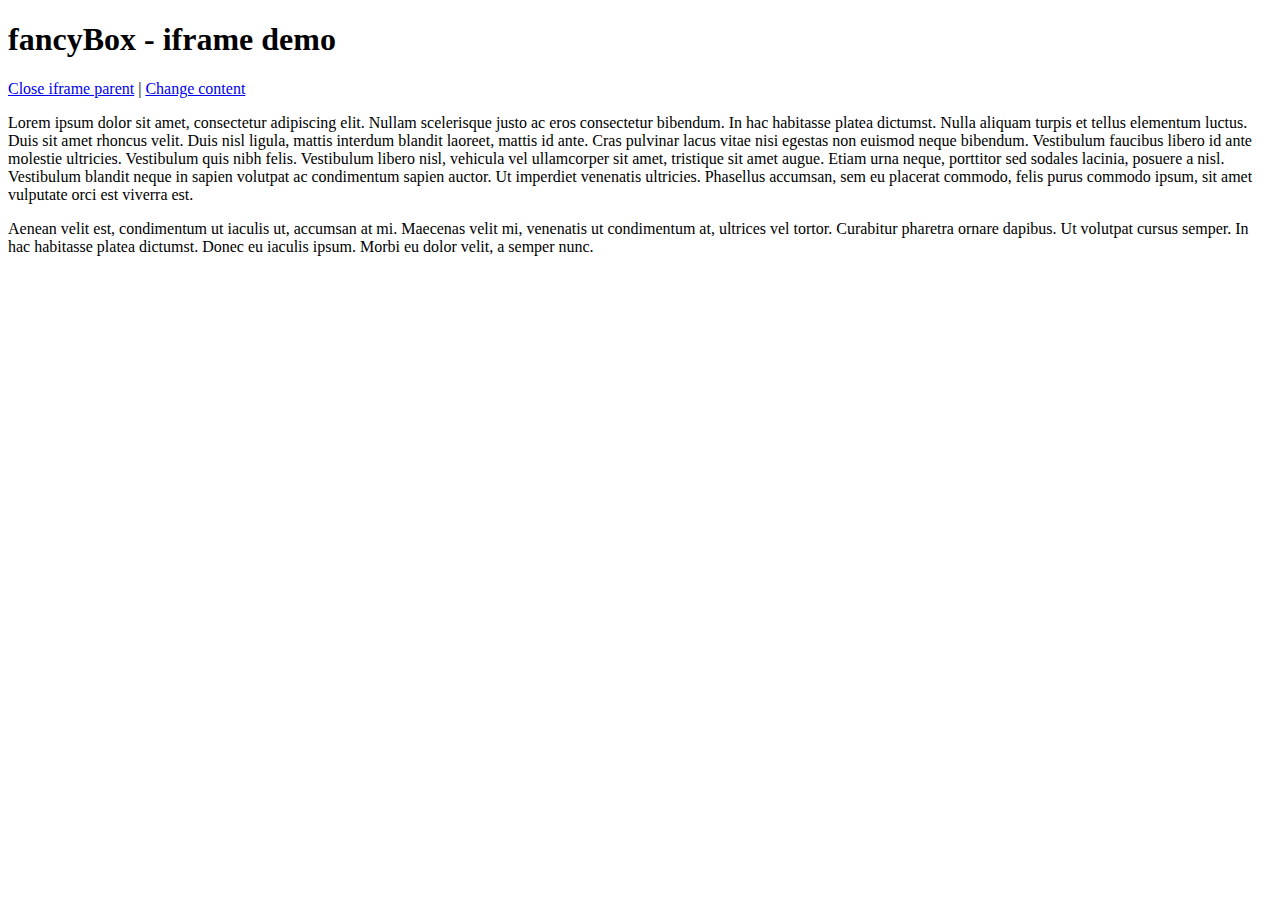
<file: fancybox/demo/iframe.html>
<!DOCTYPE html>
<html>
<head>
	<title>fancyBox - iframe demo</title>
	<meta http-equiv="Content-Type" content="text/html; charset=UTF-8" />
</head>
<body>
	<h1>fancyBox - iframe demo</h1>

	<p>
		<a href="javascript:parent.jQuery.fancybox.close();">Close iframe parent</a>

		|

		<a href="javascript:parent.jQuery.fancybox.open({href : '1_b.jpg', title : 'My title'});">Change content</a>
	</p>

	<p>
		Lorem ipsum dolor sit amet, consectetur adipiscing elit. Nullam scelerisque justo ac eros consectetur bibendum. In hac habitasse platea dictumst. Nulla aliquam turpis et tellus elementum luctus. Duis sit amet rhoncus velit. Duis nisl ligula, mattis interdum blandit laoreet, mattis id ante. Cras pulvinar lacus vitae nisi egestas non euismod neque bibendum. Vestibulum faucibus libero id ante molestie ultricies. Vestibulum quis nibh felis. Vestibulum libero nisl, vehicula vel ullamcorper sit amet, tristique sit amet augue. Etiam urna neque, porttitor sed sodales lacinia, posuere a nisl. Vestibulum blandit neque in sapien volutpat ac condimentum sapien auctor. Ut imperdiet venenatis ultricies. Phasellus accumsan, sem eu placerat commodo, felis purus commodo ipsum, sit amet vulputate orci est viverra est.
	</p>

	<p>
		Aenean velit est, condimentum ut iaculis ut, accumsan at mi. Maecenas velit mi, venenatis ut condimentum at, ultrices vel tortor. Curabitur pharetra ornare dapibus. Ut volutpat cursus semper. In hac habitasse platea dictumst. Donec eu iaculis ipsum. Morbi eu dolor velit, a semper nunc.
	</p>
</body>
</html>
</file>
<file: css/style.css>
/* ------- FONTS -------*/
@font-face {
	font-family: 'Raleway';
	src: url('../fonts/raleway-regular-webfont.eot');
	src: url('../fonts/raleway-regular-webfont.eot') format('embedded-opentype'), url('../fonts/raleway-regular-webfont.woff') format('woff'), url('../fonts/raleway-regular-webfont.ttf') format('truetype'), url('../fonts/raleway-regular-webfont.svg') format('svg');
	font-weight: 400;
	font-style: normal;
}
@font-face {
	font-family: 'Raleway';
	src: url('../fonts/raleway-light-webfont.eot');
	src: url('../fonts/raleway-light-webfont.eot') format('embedded-opentype'), url('../fonts/raleway-light-webfont.woff') format('woff'), url('../fonts/raleway-light-webfont.ttf') format('truetype'), url('../fonts/raleway-light-webfont.svg') format('svg');
	font-weight: 300;
	font-style: normal;
}
@font-face {
	font-family: 'Raleway';
	src: url('../fonts/raleway/raleway-extralight-webfont.eot');
	src: url('../fonts/raleway-extralight-webfont.eot') format('embedded-opentype'), url('../fonts/raleway-extralight-webfont.svg') format('svg'), url('../fonts/raleway-extralight-webfont.woff') format('woff'), url('../fonts/raleway-extralight-webfont.ttf') format('truetype');
	font-weight: 200;
	font-style: normal;
}
/* ------- END FONTS ------- */

body {
	font-family: 'Raleway', 'Helvetica Neue', Helvetica, sans-serif;
	background-color: #fcfdfd;
	font-size: 14px;
	line-height: 1.5;
	font-weight: normal;
	color: #666;
}
a:link, a:visited {
	color: #55969D;
	outline: none;
}
.border-logo {
	width: 78px;
	height: 78px;
	border: 2px solid #F9706B;
	background: #F9706B;
	position: relative;
	-webkit-border-radius: 100%;
	-moz-border-radius: 100%;
	border-radius: 100%;
	margin: auto;
	top: 3px;
}
h3.logo {
	font-size: 32px!important;
	-webkit-border-radius: 100%;
	-moz-border-radius: 100%;
	border-radius: 100%;
	background: #FFF;
	padding: 8px;
	width: 50px;
	height: 50px;
	text-align: center;
	color: #F9706B!important;
	position: relative;
	margin: auto;
	font-weight: bold;
}
/*scroll fade*/
.hidden-scroll {
	-ms-filter: "progid:DXImageTransform.Microsoft.Alpha(Opacity=0)";
	filter: alpha(opacity=0);
	opacity: 0;
}
.visible-scroll {
	-ms-filter: "progid:DXImageTransform.Microsoft.Alpha(Opacity=100)";
	filter: alpha(opacity=100);
	opacity: 1;
}
/*style text*/
p {
	font-size: 1.1em;
	margin-bottom: 1em;
	color: #999;
}
h1 {
	color: #513847;
	font-weight: normal;
	margin-bottom: 20px;
	margin-top: 20px;
	font-size: 2.5em;
}
h2 {
	font-size: 2em;
	margin: 5px 0;
}
h3, h4 {
	font-size: 1.6em;
	font-weight: 400;
}
h5 {
	font-size: 1.3em;
}
h1, h2, h3, h4, h5 {
	font-family: 'Raleway', 'Helvetica Neue', Helvetica, sans-serif;
	margin: 0 0 10px 0;
	color: #333;
}
h1.title {
	color: #fff;
	font-size: 86px;
	font-weight: 500;
	line-height: 70px;
	text-align: center;
	text-transform: uppercase;
	margin-bottom: 10px;
}
h2.title {
	color: #FFFFFF;
	font-size: 38px;
	font-weight: 300;
	line-height: 65px;
	margin-bottom: 50px;
	text-align: center;
}
.heading {
	text-align: center;
	/*border-bottom: 1px solid #e0dcd3;*/
	width: 60%;
	margin-left: auto;
	margin-right: auto;
	text-align: center;
	margin-bottom: 40px;
	margin-top: 50px;
}
.heading.left {
	text-align: left;
	border-bottom: 1px dashed #e0dcd3;
	margin-bottom: 60px;
	margin-top: 40px;
}
.heading h3, .heading h1 {
	display: inline-block;
	position: relative;
	/*top: 0.800em;
	padding: 0 .825em;*/
	color: #666;
	text-align: center;
}
.heading.left h3 {
	display: inline-block;
	position: relative;
	top: 0.800em;
	background: #fff;
	padding: 0 .825em 0 0;
	color: #666;
	text-align: left;
	font-weight: 400;
	font-style: italic;
}
.title-body {
	font-size: 2.5em;
	color: #666;
	font-weight: 500;
}
.title-body i.fa {
	color: #8BB8BC;
}
.light {
	font-weight: 400;
	margin-bottom: 20px;
}
.italic {
	font-style: italic;
}
/*/style text*/
img {
	max-width: 100%;
}
.visible-phone {
	display: none;
}
/*header*/
figure {
	position: relative;
	line-height: 0;
	text-align: center;
	overflow: hidden;
}
figure img {
	opacity: 1;
}
figcaption {
	background-color: #2F3238;
	background: url(../images/city.jpg) no-repeat top center;
	background-attachment: fixed;
	background-size: cover;
	padding-bottom: 100px;
	padding-top: 115px;
	position: relative;
	text-align: center;
	width: 100%;
	
}
#cycler {
	position: relative;
	margin: auto;
}
#cycler img {
	position: absolute;
	z-index: 1;
	width: 100%;
	left: 0;
}
#cycler img.active {
	z-index: 3;
}
.intro-button {
	border: 1px solid #FFFFFF;
	border-radius: 3px;
	color: #FFFFFF !important;
	display: inline-block;
	font-size: 0.9em;
	letter-spacing: 0.11em;
	line-height: 45px;
	margin: auto;
	text-decoration: none;
	width: 187px;
}
.intro-button.contact {
	background: #55969D;
	margin-left: 30px;
	border: 1px solid #55969D;
	color: #fff;
}
.intro-button.contact.contact-service {
	background-color: #6BBE98;
	margin-left: 0;
	border: 1px solid #6BBE98;
	margin-top: 40px;
	margin-bottom: 40px;
}
/*/header*/
.container {
	margin: auto;
	max-width: 1170px;
}
span {
	display: inline;
}
.content-menu {
	position:fixed;
	top:0;
	right:10px;
	width:50px;
}
.menu{
	width:150px;
	height:100%;
	position:fixed;
	right:-200px;
	top:0;
	background:rgba(0,0,0,0.8);	
}
.menu ul{
	width:100%;
	margin-top:100px;
	list-style-type:none;
	margin:0;
	padding:0;
}
.menu ul li{
	margin-top:10px;	
	border-left: 10px solid transparent;
}

.menu ul li:first-child{
	margin-top:100px;
}
.menu ul li:hover{
	border-left:1px solid #55969d;
}
.menu ul li a{
	text-align: center;
	color: #fff;
	text-decoration: none;
	padding: 5px 0;
	display: block;
}

.menu ul li:hover a{
	color:#55969d;
}
.top-menu li {list-style-type:none;}
/*
	.top-menu li a{
	text-decoration: none;
	color: #eee;
	outline: none;
	text-shadow: 1px 1px 1px rgba(255,255,255,0.004);
	-webkit-font-smoothing: subpixel-antialiased;
	text-shadow: 1px 1px 1px rgba(255,255,255,0.004);
}*/
.top-menu.logo {
	line-height: 0;
	margin-top:10px;
}
.top-menu.logo li {
	font-weight: 300;
	line-height: 0;
	-webkit-text-stroke-width: .7px;
	-webkit-text-stroke-color: #34343b;
	-webkit-font-smoothing: antialiased;
	font-weight: 100;
}
.top-menu.logo span {
	font-weight: 600;
}
.top-menu.logo a#pull2 i.fa {
	color: #fff;
	font-weight: 300;
	font-size: 21px;
}
.img-menu img {
	max-width: 50px;
}



/*			MENUBUTTON			*/
#menuButton{
	font-size:3em;
	color:#55969d;
	margin:0px 10px;
	position:fixed;
	top:10px;
	
}
#menuButton a{
	cursor:pointer;
	transition:all 0.2s;
}
#menuButton a:hover{
	color:#f06;
	
}
/*			CLOSEBUTTON		*/


.closeButton{
	font-size:2em;
	color:#fff;
	position:absolute;
	left:10px;
	top:10px;
	
}
.closeButton a:hover{
	color:#333;
	cursor:pointer;
	
}
header .brand-one {
	width: 100%;
	-webkit-box-shadow: 0 0 13px 0 #333333;
	-moz-box-shadow: 0 0 13px 0 #333333;
	box-shadow: 0 0 13px 0 #333333;
	position: relative;
	margin-top: -70px;
}

.overlay {
	position: fixed;
	top: 0;
	left: 0;
	width: 100%;
	height: 100%;
	z-index: 4;
	background-color: transparent;
	background-color: rgba(0,0,0,0.5);
	filter: progid:DXImageTransform.Microsoft.gradient(startColorstr=#80000000,endColorstr=#80000000);
	zoom: 1;
}
/*header*/

/************************** page price ******************************/
/*fascia service*/
.page-price .service {
	border-bottom: 1px solid #eee;
}
form {
}
form a {
	text-decoration: none;
}
form a:hover {
	text-decoration: underline;
}
.form-row {
	margin-bottom: 1em;
}
.form-row input.text, .form-row textarea {
	background: #fff;
	border: 1px solid #ccc;
	border-radius: 4px;
	box-shadow: 0 1px 0 0 #fff;
	color: #666;
	font-family: 'Open Sans', Helvetica, sans-serif;
	font-size: 1em;
	font-weight: 300;
	padding: 1em 4%;
	width: 92%;
}
.form-row input.error {border:1px solid #f77;}
.form-row select {
	font-size: 1em;
	width: 100%;
}
.form-row input.btn {
	background-color: #4bb2ec;
	background-image: -moz-linear-gradient(center top, #4bb2ec, #168cce);
	border: 1px solid #53c5d5;
	border-radius: 4px;
	color: #fff;
	font-size: 1em;
	padding: 1em 1.5em;
	text-decoration: none;
	text-shadow: 0 -1px rgba(0, 0, 0, 0.2);
}
.form-row input.btn:hover, .form-row input.btn:focus {
	background: none repeat scroll 0 0 #53c5d5;
}
.form-row label {
	color: #111;
	font-size: 1.2em;
	font-weight: 300;
	line-height: 3em;
	display:none;
}
.form-row label .glyph-item {
	margin: 0 0 0 0.5em;
}
.form-row .btn-extrawide {
	margin-right: 1em;
}
.form-row .btn-extrawide {
	margin: 0;
	padding-left: 0;
	padding-right: 0;
	width: 100%;
}
.form-row .inner {
	margin: 0 1em 0 0;
	text-align: right;
}
/* form-box */

.form-box {
	padding: 0;
	margin: 0;
	background: #f9f9f9;
	border: solid 1px rgba(0, 0, 0, 0.5);
	-moz-box-shadow: 0 0 2px 2px rgba(0, 0, 0, 0.1);
	-webkit-box-shadow: 0 0 2px 2px rgba(0, 0, 0, 0.1);
	box-shadow: 0 0 2px 2px rgba(0, 0, 0, 0.1);
	color: #666;
	-webkit-border-radius: 5px;
	-moz-border-radius: 5px;
	border-radius: 5px;
}
.form-box .top {
	background: #fff;
	padding: 1em;
	border-bottom: solid 1px #dce2e5;
	-webkit-border-radius: 5px 5px 0 0;
	-moz-border-radius: 5px 5px 0 0;
	border-radius: 5px 5px 0 0;
}
.form-box .top h1 {
	color: #222;
	font-weight: 300;
	margin: 0;
	padding: 0
}
.form-box .top h1 span {
	font-weight: 400;
}
.form-box .top h2 {
	color: #222;
	font-weight: 400;
	margin: 0 0 .2em;
	padding: 0
}
.form-box .top h3 {
	margin: 0;
	padding: 0;
}
.form-box .top p {
	padding: 0;
	margin: 0;
	color: #999;
	text-align:center;
}

.form-box .top p small {
	padding: 0;
	margin: 0 auto 0 auto;
	color: #999;
	font-size:0.6em;
	line-height: 1;
}
.form-box .top p small span{
	font-size: 2em;
    line-height: -27.5;
    position: relative;
    top: 10px;
}
.form-box .top p i {color:#78cfbf;}
.form-box .bottom {
	background: #efefef;
	padding: 1.5em;
	-webkit-border-radius: 0 0 5px 5px;
	-moz-border-radius: 0 0 5px 5px;
	border-radius: 0 0 5px 5px;
}
/*form alert*/
.form-box .top.alert-ok {
	background: #78CFBF;
	padding: 1.5em;
	border-bottom: solid 1px #dce2e5;
	-webkit-border-radius: 5px 5px 0 0;
	-moz-border-radius: 5px 5px 0 0;
	border-radius: 5px 5px 0 0;
	color: #fff;
}
.form-box .top.alert-ok p {
	padding: 0;
	margin: 0;
	color: #fff;
	text-align: center;
	position: relative;
}
.form-box .top.alert-ok p i.fa {
	position: absolute;
	margin-left: -26px;
	top: 4px;
}
.form-box .top.alert-ok p small {
	font-size: 0.7em;
}

.form-box .top.alert-no {
	background:#F77;
	padding: 1.5em;
	border-bottom: solid 1px #dce2e5;
	-webkit-border-radius: 5px 5px 0 0;
	-moz-border-radius: 5px 5px 0 0;
	border-radius: 5px 5px 0 0;
	color: #fff;
}
.form-box .top.alert-no p {
	padding: 0;
	margin: 0;
	color: #fff;
	text-align: center;
	position: relative;
}
.form-box .top.alert-no p i.fa {
	position: absolute;
	margin-left: -26px;
	top: 4px;
}
.form-box .top.alert-no p small {
	font-size: 0.7em;
}
p.error {
	background:#F77;
	padding: 0.5em;
	border-bottom: solid 1px #dce2e5;
}
p.info {
	background:#78CFBF;
	padding: 0.5em;
	border-bottom: solid 1px #dce2e5;
}	
/* /alert */
.shadow {
	background: url(../images/shadow.png) no-repeat top center;
	height: 20px;
	display: none
}
/** /form **/
/*princing tables*/
section.princing-table {
	position: relative;
	text-align: center;
	width: 100%;
	z-index: 10;
}
.princing .gray-color {
	background: #f6f6f6;
	-webkit-border-radius: 5px;
	-moz-border-radius: 5px;
	border-radius: 5px;
}
.princing .gray {
	background: #f6f6f6;
	padding: 20px 10px;
	-webkit-border-radius: 0 0 5px 5px;
	-moz-border-radius: 0 0 5px 5px;
	border-radius: 0 0 5px 5px;
}
.page-price figcaption {
	background-color: #2F3238;
	background: url(../images/mappa2.jpg) no-repeat top center;
	background-attachment: fixed;
	background-size: cover;
	padding-bottom: 40px;
	padding-top: 90px;
	position: relative;
	text-align: center;
	width: 100%;
	z-index: 10;
}
.page-price figcaption .title {
	text-align: left;
	color: #ffffff;
	font-size: 38px;
	font-weight: 500;
	line-height: 48px;
	margin-bottom: 20px;
	text-transform: none;
}
.page-price figcaption p {
	color: #fff;
	font-size: 1.6em;
	line-height: 1.5;
	text-align: left;
}
.page-price figcaption ul li {
	color: #fff;
	font-size: 1.6em;
	line-height: 1.5;
	text-align: left;
	margin-bottom: 10px;
}
/*standard*/
.standard .pricing-title {
	background: #53c5d5;
}
.standard .pricing-sub {
	background: #4CB6C4;
}
.standard .gray-color {
}
.standard ul li i {
	color: #53c5d5;
}
.standard .button-princing {
	background: #53c5d5; /* Old browsers */
	background: -moz-linear-gradient(top, #53c5d5 1%, #70c8d3 100%); /* FF3.6+ */
	background: -webkit-gradient(linear, left top, left bottom, color-stop(1%, #53c5d5), color-stop(100%, #70c8d3)); /* Chrome,Safari4+ */
	background: -webkit-linear-gradient(top, #53c5d5 1%, #70c8d3 100%); /* Chrome10+,Safari5.1+ */
	background: -o-linear-gradient(top, #53c5d5 1%, #70c8d3 100%); /* Opera 11.10+ */
	background: -ms-linear-gradient(top, #53c5d5 1%, #70c8d3 100%); /* IE10+ */
	background: linear-gradient(to bottom, #53c5d5 1%, #70c8d3 100%); /* W3C */
	filter: progid:DXImageTransform.Microsoft.gradient( startColorstr='#53c5d5', endColorstr='#70c8d3', GradientType=0 ); /* IE6-9 */
	color: #fff;
	-webkit-border-radius: 5px;
	-moz-border-radius: 5px;
	border-radius: 5px;
	margin-top: 30px;
}
/*easy*/
.easy .pricing-title {
	background: #78CFBF;
}
.easy .pricing-sub {
	background: #70BFAF;
}
.easy ul li i {
	color: #5CCEB7;
}
.easy .button-princing {
	background: #82DACA;
	color: #fff;
	-webkit-border-radius: 5px;
	-moz-border-radius: 5px;
	border-radius: 5px;
	margin-top: 30px;
}
/*professional*/
.professional .pricing-title {
	background: #EB6379;
}
.professional .pricing-sub {
	background: #DD5F72;
}
.professional ul li i {
	color: #EB6379;
}
.professional .button-princing {
	background: #EB6379;
	color: #fff;
	-webkit-border-radius: 5px;
	-moz-border-radius: 5px;
	border-radius: 5px;
	margin-top: 30px;
}
.button-princing {
	font-weight: 500;
}
/*end color princing*/
.standard .gray-color, .professional .gray-color, .easy .gray-color {
	margin: 0 auto;
	box-shadow: 0 0 10px #ccc;
	-moz-box-shadow: 0 0 10px #ccc;
	-webkit-box-shadow: 0 0 10px #ccc;
	max-width: 345px;
}
.pricing-title {
	color: #fff;
	text-align: center;
	padding: 15px 0;
	margin-bottom: 0;
	-webkit-border-radius: 5px 5px 0 0;
	-moz-border-radius: 5px 5px 0 0;
	border-radius: 5px 5px 0 0;
	font-size: 2.4em;
}
.pricing-sub {
	font-size: 1.2em;
	text-align: center;
	color: #fff;
	padding: 10px 0;
}
.price {
	margin: 0 auto 0 auto;
	color: #fff;
	text-align: center;
}
.price p {
	color: #888;
	display: inline-block;
	font-size: 3.8em;
	font-weight: 500;
	line-height: 40px;
	margin-top: 24px;
	position: relative;
	text-shadow: 1px 2px 3px #999;
}
.price i {
	font-size: 0.4em;
	position: absolute;
	top: 5px;
	left: -15px;
}
.price span {
	width: 100%;
	text-align: left;
	font-size: 0.3em;
	position: absolute;
	bottom: -44px;
	font-weight: 300;
	left: 0;
	color: #C8C8C8;
	font-style: italic;
	text-shadow: 0 0 0 #ccc;
}
sub {
	vertical-align: baseline;
	bottom: 0;
	font-size: 0.4em;
}
.princing ul {
	max-width: 180px;
	margin: auto;
}
.princing ul li {
	color: #666;
	margin-bottom: 0;
	padding:10px 0;
	font-size: 1.1em;
	position: relative;
}

.princing ul li i {
	display: block;
	font-size: 1.3em;
	left: -25px;
	position: absolute;
	top: 12px;
	width: 20px;
}

/*sezioni*/
section.service, section.about, section.intro, section.portfolio, section.contatti {
	padding-top: 30px;
	padding-bottom: 30px;
	margin-top: 40px;
}
section.portfolio {
	margin-top: 0;
}
section.service.service-intro {
	padding-bottom: 25px;
	margin-bottom: 0;
	margin-top: 0;
	padding-top: 20px;
	background: #f6f6f6;
}
section.service.service-intro p i {
	font-size: 30px;
	color: #ccc;
}
section.service {
	padding-bottom: 60px;
	margin-top: 0;
}
section.service.service-intro p, section.service.service-intro h3 {
	max-width: 520px;
	margin: auto;
	color: #999;
}
section.intro {
	background: #f6f6f6;
	border-width: 1px 0 1px 0;
	border-color: #eee;
	border-style: solid;
}
section.intro h3.title-body {
	background: none;
	color: #666;
}
section.intro .heading h4 {
}
section.intro .heading {
	width: 60%;
	margin-left: auto;
	margin-right: auto;
	text-align: center;
	margin-bottom: 20px;
	margin-top: 50px;
}
.divider {
	text-align: center;
	margin-top: 0;
	margin-bottom: 15px;
	margin-left: auto;
	margin-right: auto;
	width: 100px;
}
.triangle-content {
	position: relative;
	margin: auto;
	width: 26px;
	top: -1px;
}
.triangle {
	border-top: 12px #f6f6f6 solid;
	border-left: 12px solid transparent;
	border-right: 12px solid transparent;
	width: 0;
	margin: auto;
	position: absolute;
	z-index: 2;
	left: 2px;
}
.triangle-border {
	border-top: 13px #ddd solid;
	border-left: 13px solid transparent;
	border-right: 13px solid transparent;
	width: 0;
	margin: auto;
	position: absolute;
	z-index: 1;
	left: 1px;
}
.triangle-border-white {
	border-left: 15px solid rgba(0, 0, 0, 0);
	border-right: 15px solid rgba(0, 0, 0, 0);
	border-top: 15px solid #FFFFFF;
	left: 0;
	margin: auto;
	position: absolute;
	top: 1px;
	width: 0;
	z-index: 0;
}
.heading i {
	color: #999;
	font-size: 30px;
}
.brand-one {
	background: #4B9298;
	opacity: 0.9;
	color: #fff;
}
.brand-two {
	/*background: #2F3238*/
	opacity: 0.7;
	padding-bottom: 40px;
	padding-top: 120px;
	position: relative;
	text-align: center;
	width: 100%;
	z-index: 10;
	opacity: 0.9;
	padding: 7px 0;
	color: #fff;
	position: absolute;
	width: 100%;
	z-index: 999;
}

.brand-four {
	background: #FBFBFB;
	padding: 10px;
	border-top: 1px solid #eee;
	border-bottom: 1px solid #eee;
}
section.about {
	position: relative;
	margin-top: 20px;
}
section.about div.heading.left {
	margin-top: 0;
}
section.brand-four h3.light {
	margin-top: 10px;
}
.intro .border-top {
	border-top: 5px solid #c8c7bb;
	margin-bottom: 10px;
}
.social i {
	font-size: 30px;
	color: #ccc;
}
.ancora {
	position: relative;
	top: -85px;
	display: block;
}
/*box home*/
.content-box {
	text-align: center;
	clear: both;
}
.box1, .box2, .box3 {
	margin: auto;
	text-align: center;
}
.box1 h2, .box2 h2, .box3 h2 {
	font-weight: lighter;
	margin-top: 10px;
}
.border-circle {
	width: 80px;
	height: 80px;
	-webkit-border-radius: 100%;
	-moz-border-radius: 100%;
	border-radius: 100%;
	overflow: hidden;
	margin: auto;/*background-color: #E6F2F4;*/
}
.box1 .circle, .box2 .circle, .box3 .circle {
	border-radius: 100%;
	width: 80px;
	height: 80px;
	margin: 10px;
	-webkit-border-radius: 10px;
	-moz-border-radius: 10px;
	border-radius: 10px;
	position: relative;
	text-align: center;
}
.circle {
	background: #fff;
}
.box1 .circle, .box1 i {
	color: #43728C;
}
.box2 .circle, .box2 i {
	color: #A6794E;
}
.box3 .circle, .box3 i {
	color: #DC7E63;
}
.box3.1 i, .box3.2 i, .box3.3 i {
	position: absolute;
}
.circle i.fa {
	font-size: 60px;
	line-height: 80px;
}
/*portfolio*/
.content-layout img {
	-moz-box-sizing: border-box;
	-webkit-box-sizing: border-box;
	box-sizing: border-box;
	transition: all 0.5s 0.1s;
	-webkit-transition: all 0.5s 0.1s;
	-moz-transition: all 0.5s 0.1s;
	/*filter: url("data:image/svg+xml;utf8,<svg xmlns=\'http://www.w3.org/2000/svg\'><filter id=\'grayscale\'><feColorMatrix type=\'matrix\' values=\'0.3333 0.3333 0.3333 0 0 0.3333 0.3333 0.3333 0 0 0.3333 0.3333 0.3333 0 0 0 0 0 1 0\'/></filter></svg>#grayscale");
		filter: gray;
	-webkit-filter: grayscale(100%);*/
	max-width: 100%;
	line-height: 100%;
}
section.brand-three .column3 {
	text-align: center;
}
/*.content-layout img:hover {
	opacity: 0.8;
	width: 100%;
	transition: all 0.5s 0.1s;
	-webkit-transition: all 0.5s 0.1s;
	-moz-transition: all 0.5s 0.1s;
	filter: url("data:image/svg+xml;utf8,<svg xmlns=\'http://www.w3.org/2000/svg\'><filter id=\'grayscale\'><feColorMatrix type=\'matrix\' values=\'1 0 0 0 0, 0 1 0 0 0, 0 0 1 0 0, 0 0 0 1 0\'/></filter></svg>#grayscale");
	-webkit-filter: grayscale(0%);
	filter: none;
}*/
.content-layout {
	position: relative;
	background: #FFF;
	line-height: 0;
	-webkit-border-top-left-radius: 5px;
	-webkit-border-top-right-radius: 5px;
	-moz-border-radius-topleft: 5px;
	-moz-border-radius-topright: 5px;
	border-top-left-radius: 5px;
	border-top-right-radius: 5px;
}
.content-layout img {
	-webkit-border-top-left-radius: 5px;
	-webkit-border-top-right-radius: 5px;
	-moz-border-radius-topleft: 5px;
	-moz-border-radius-topright: 5px;
	border-top-left-radius: 5px;
	border-top-right-radius: 5px;
}
.text-layout {
	color: #55979D;
	transition: all 0.5s 0.1s;
	-webkit-transition: all 0.5s 0.1s;
	-moz-transition: all 0.5s 0.1s;
	top: 0;
	bottom: 0;
	left: 0;
	right: 0;
	height: 100%;
	text-align: center;
	width: 100%;
	position: absolute;
	opacity: 0;
	-webkit-border-top-left-radius: 10px;
	-webkit-border-top-right-radius: 10px;
	-moz-border-radius-topleft: 10px;
	-moz-border-radius-topright: 10px;
	border-top-left-radius: 10px;
	border-top-right-radius: 10px;
}
.text-layout p {
	height: 100%;
	width: 100%;
	line-height: 100%;
}
.text-layout i {
	padding-top: 25%;
	font-size: 3em;
	opacity: 0;
	transition: all 0.5s 0.1s;
	-webkit-transition: all 0.5s 0.1s;
	-moz-transition: all 0.5s 0.1s;
}
.text-layout p {
	color: #fff;
}
.text-layout h4 {
	color: #fff;
	font-weight: 600;
}
.text-layout h5 {
	color: #fff;
	font-weight: 600;
	padding-top: 20px;
}
.text-layout i {
	color: #fff;
}
.content-layout:hover .text-layout {
	opacity: 0.9;
	background: #55969D;
}
.content-layout:hover .text-layout i {
	opacity: 1;
}
/*/portfolio*/
/*servizi*/
.service-button {
	border: 1px solid #55969D;
	border-radius: 3px;
	color: #55969D!important;
	display: inline-block;
	font-size: 0.9em;
	height: 25px;
	letter-spacing: 0.11em;
	margin: auto;
	padding-top: 20px;
	width: 187px;
	text-decoration: none;
	line-height: 0;
}
.skills .content-icon {
	/*
		border: 2px solid #55979D;
		border-radius: 100%;
		background:#55979D;
	*/
	color: #fff;
	overflow: hidden;
	vertical-align: baseline;
	text-align: center;
	width: 50px;
	margin-bottom: 15px;
	float: left;
}
.skills i {
	/*font-size: 30px;
	color: #B5C0CF;*/
	font-size: 35px;
	color: #8BB8BC;
	float: left;
}
.skills .column4 .gray {
	/*background: #FBFBFB;
		margin:0 20px;
		border-top: 3px solid #FAB67A;
		border: 1px solid #eee;
	*/
}
.skills .column4 .gray p {
	font-size: 1.1em;
	color: #999;
}
.skills .column4:first-child .gray {
	/*border-top: 3px solid #F9706B;*/
}
.skills .column4:last-child .gray {
	/*border-top: 3px solid #4B9298;*/
}
section.about .column5 h3.light {
	padding-top: 40px;
}
#canvas {
	margin-right: 20px;
	display: block;
	float: left;
}
.list-skill {
	list-style-type: none;
}
.list-skill li {
}
.list-skill #html i {
	color: #55969D;
}
.list-skill #graphic i {
	color: #64C670;
}
.list-skill #cms i {
	color: #FAB67A;
}
.list-skill #jquery i {
	color: #F9706B;
}
<!--
/*servizi*/ 
/*contact*/
section.contatti {
	text-align: center;
	padding-bottom: 90px;
	padding-top: 0;
}
section.contatti a {
	text-decoration: none;
	color: #55969d;
}
section.contatti h3 {
	color: #666;
	line-height: 1.1em;
}
section.contatti h4 span {
	color: #666;
}
section.contatti h4.light {
	margin-bottom: 0;
}
section.contatti h3.title-body {
	background: none;
}
.contact-me {
	background-color: transparent;
	margin: 0 20px;
}
#social {
	text-align: center;
	margin-top: 20px;
}
#social li {
	list-style-type: none;
	display: inline-block;
	text-align: center;
	padding: 10px;
	font-size: 30px;
	background: #333;
	color: #fff;
	width: 50px;
}
#social li:first-child {
	background: #55969D;
}
#social li a {
	color: #FFF;
}
/*footer*/
footer {
	background: url(../images/city.jpg) no-repeat top center;
	background-size: cover;
	color: #fff;
	padding-top: 100px;
	padding-bottom: 0;
}
footer p {
	color: #fff;
}
.bottom-footer {
	background:#000;
	opacity: 0.7;
	-ms-filter: "progid:DXImageTransform.Microsoft.Alpha(Opacity=70)";/*IE8+*/
	filter: alpha(opacity=70); /* IE7 and lower */
	/* IE 8 */
	-ms-filter: "progid:DXImageTransform.Microsoft.Alpha(Opacity=70)";
	margin-top:100px; 
	padding:15px 0;
}
.scrolltotop {
	background: url("../images/arrow-up.png") no-repeat scroll 0 0 rgba(0, 0, 0, 0);
	bottom: 80px;
	display: none;
	height: 60px;
	opacity: 0.5;
	position: fixed;
	left: 50px;
	text-indent: -1000px;
	width: 60px;
}
/*pulsante contatti*/
.button {
	background-color: #5FC26B;
	border-color: #0C6;
	border-style: solid;
	border-width: 1px;
	-webkit-border-radius: 10px;
	-moz-border-radius: 10px;
	border-radius: 10px;
	color: #FFFFFF;
	cursor: pointer;
	display: inline-block;
	font-family: 'Raleway', 'Helvetica Neue', Helvetica, sans-serif;
	font-weight: lighter;
	line-height: 1;
	margin: 0 auto;
	padding: 15px 30px;
	position: relative;
	text-align: center;
	text-decoration: none;
	font-size: 1.6em;
}
/***************************/
/*responsive*/
section, .skills {
}
section:after, [class*="column"]:after {
	content: ' ';
	clear: both;
	display: block;
}
[class*="column"], [class*="offset"] {
	float: left;
	padding: 0 1em;
}
.column1 {
	width: 8.3333%;
	-moz-box-sizing: border-box;
	-webkit-box-sizing: border-box;
	box-sizing: border-box;
}
.column2 {
	width: 16.66%;
	-moz-box-sizing: border-box;
	-webkit-box-sizing: border-box;
	box-sizing: border-box;
}
.column3 {
	width: 25%;
	-moz-box-sizing: border-box;
	-webkit-box-sizing: border-box;
	box-sizing: border-box;
}
.column4 {
	width: 33.333%;
	-moz-box-sizing: border-box;
	-webkit-box-sizing: border-box;
	box-sizing: border-box;
}
.column5 {
	width: 41.666%;
	-moz-box-sizing: border-box;
	-webkit-box-sizing: border-box;
	box-sizing: border-box;
}
.column6 {
	width: 50%;
	-moz-box-sizing: border-box;
	-webkit-box-sizing: border-box;
	box-sizing: border-box;
}
.column7 {
	width: 58.333%;
	-moz-box-sizing: border-box;
	-webkit-box-sizing: border-box;
	box-sizing: border-box;
}
.column8 {
	width: 66.666%;
	-moz-box-sizing: border-box;
	-webkit-box-sizing: border-box;
	box-sizing: border-box;
}
.column9 {
	width: 75%;
	-moz-box-sizing: border-box;
	-webkit-box-sizing: border-box;
	box-sizing: border-box;
}
.column10 {
	width: 83.333%;
	-moz-box-sizing: border-box;
	-webkit-box-sizing: border-box;
	box-sizing: border-box;
}
.column11 {
	width: 91.666%;
	-moz-box-sizing: border-box;
	-webkit-box-sizing: border-box;
	box-sizing: border-box;
}
.column12 {
	width: 100%;
	-moz-box-sizing: border-box;
	-webkit-box-sizing: border-box;
	box-sizing: border-box;
}
/*offset*/
.offset1 {
	margin-left: 8.3333%;
	-moz-box-sizing: border-box;
	-webkit-box-sizing: border-box;
	box-sizing: border-box;
}
.offset2 {
	margin-left: 16.66%;
	-moz-box-sizing: border-box;
	-webkit-box-sizing: border-box;
	box-sizing: border-box;
}
.offset3 {
	margin-left: 25%;
	-moz-box-sizing: border-box;
	-webkit-box-sizing: border-box;
	box-sizing: border-box;
}
.offset4 {
	margin-left: 33.333%;
	-moz-box-sizing: border-box;
	-webkit-box-sizing: border-box;
	box-sizing: border-box;
}
.offset5 {
	margin-left: 41.666%;
	-moz-box-sizing: border-box;
	-webkit-box-sizing: border-box;
	box-sizing: border-box;
}
.offset6 {
	margin-left: 50%;
	-moz-box-sizing: border-box;
	-webkit-box-sizing: border-box;
	box-sizing: border-box;
}
.offset7 {
	margin-left: 58.333%;
	-moz-box-sizing: border-box;
	-webkit-box-sizing: border-box;
	box-sizing: border-box;
}
.offset8 {
	margin-left: 66.666%;
	-moz-box-sizing: border-box;
	-webkit-box-sizing: border-box;
	box-sizing: border-box;
}
.offset9 {
	margin-left: 75%;
	-moz-box-sizing: border-box;
	-webkit-box-sizing: border-box;
	box-sizing: border-box;
}
.offset10 {
	margin-left: 83.333%;
	-moz-box-sizing: border-box;
	-webkit-box-sizing: border-box;
	box-sizing: border-box;
}
.offset11 {
	margin-left: 91.666%;
	-moz-box-sizing: border-box;
	-webkit-box-sizing: border-box;
	box-sizing: border-box;
}
@media (min-width: 1200px) {
	.gray-color {
		transition: all 0.5s 0.1s;
		-webkit-transition: all 0.5s 0.1s;
		-moz-transition: all 0.5s 0.1s;
	}
	.standard .gray-color {
		/*box-shadow: 0 0 10px rgba(0,0,0,.5);
			-moz-box-shadow: 0 0 10px rgba(0,0,0,.5);
			-webkit-box-shadow: 0 0 10px rgba(0,0,0,.5);
			-webkit-transform: scale(1.1);
			-moz-transform: scale(1.1);
		transform: scale(1.1);*/
		transition: all 0.5s 0.1s;
		-webkit-transition: all 0.5s 0.1s;
		-moz-transition: all 0.5s 0.1s;
	}
}


/* Portrait tablet to landscape and desktop */
@media (min-width: 768px) and (max-width: 979px) {
	.menu {
		display: none;
	}
	.title-skills {
		clear: both;
	}
	section.intro .heading {
		width: 100%;
	}
}

/* Landscape phone to portrait tablet */
@media (max-width: 767px) {
	.visible-phone {
		display: block;
	}
	[class*="offset"] {
		margin:0;
	}
	section.portfolio a.portfolio-link {
		pointer-events: none;
	}
	section.intro .heading {
		width: 100%;
	}
	.skills .content-icon {
		margin-bottom: 20px;
	}
	.skills .column4 .gray {
		padding-bottom: 0;
		padding-top: 0;
	}
	.skills .column4:last-child .gray {
		padding-bottom: 0;
	}
	.content-logo {
		clear: both;
		text-align: center;
		float: none;
		width: 100%;
		text-align: center!important;
	}
	a#pull {
		display: none;
	}
	a#pull2 {
		display: inline-block;
		margin-left: 10px;
		color: #fff;
		vertical-align: bottom;
	}
	.contact {
		text-align: center;
	}
	.contact .column4, .contact .column8 {
		clear: both;
		width: 100%;
	}
	section.intro .container [class*="column"] {
		clear: both;
		width: 100%;
		text-align: left;
	}
	section.about .column5, section.about .column6 {
		clear: both;
		width: 100%;
	}
	section.about .column5.offset1 {
		padding: 0 1em;
	}
	[class*="column"] {
		clear:both;
		width:100%;
		float: none;
		padding: 0 1em;
	}
	section.portfolio .column4 {
		max-width: 594px;
		margin: auto;
	}
}
@media (max-width: 767px) {
	h1.title {
		font-size: 60px;
	}
	h2.title {
		font-size: 28px;
	}
}
/* Landscape phones and down */
@media (max-width: 480px) {
	[class*="column"] {
		clear:both;
		width:100%;
		float: none;
		padding: 0 1em;
	}
	[class*="offset"] {
		margin:0;
	}
	.top-menu li {
		font-size: 1.1em;
	}
	.ancora {
		position: relative;
		top: -75px;
	}
	.hidden-phone {
		display: none;
	}
	.brand-two {
		height: auto;
		background: #2F3238;
		opacity: 1;
	}
	
	a#pull {
		display: none;
	}
	a#pull2 {
		display: inline-block;
		color: #FFF;
		height: 25px;
	}
	a#pull2 i {
		color: #fff;
	}
	figcaption {
		background: none repeat scroll 0 0 #2F3238;
		padding-bottom: 40px;
		padding-top: 60px;
		position: relative;
		text-align: center;
		width: 100%;
		z-index: 10;
	}
	.page-price figcaption {
		padding-top: 60px;
	}
	.intro-button, .intro-button.contact {
		margin-left: 0;
		margin-top: 10px;
	}
	.skills .column4 .gray {
	}
	.skills div.column4 {
		margin-top: 20px;
	}
	.skills div.column4:first.child {
		margin-top:0;
	}
	.brand-four {
		text-align: center;
	}
	.brand-one, .brand-two, .brand-three, .brand-four {
		width: 100%;
		padding-left: 0;
		padding-right: 0;
	}
	.brand-one {
		padding-top: 0;
	}
	.top-menu li {
		margin: 0 5px;
	}
	section, .skills {
		padding: 0;
	}
	figcaption {
	}
	h1.title {
		font-size: 35px;
		line-height: 35px;
	}
	h2.title {
		font-size: 18px;
		margin-bottom: 10px;
		line-height: 30px;
	}
	.brand-two h3 {
		font-size: 14px;
	}
	section.about .column5.offset1 {
		padding: 0 1em;
	}
	#canvas {
		width: 200px!important;
		height: 200px!important;
	}
}
@media (max-width: 359px) {
	.ancora {
		position: relative;
		top: 0px;
	}
	.brand-two {
		position: relative;
		top: 0;
		height: auto;
	}
	section.about .column5 h3.light {
		clear: both;
	}
	section.about .column5.offset1 {
		padding: 0 1em;
	}
	#canvas {
		width: 150px!important;
		height: 150px!important;
	}
	#social li {
		margin: auto;
		margin-bottom: 10px;
	display: block;
	}
	section.contatti .contact-me h4.light {
	font-size: 1em;
	}
	.top-menu.logo li {
	font-size: 16px;
	font-weight: 300;
	}
	.top-menu li {
	font-size: 1em;
	display: block;
	}
	.page-price figcaption {
	padding-top: 20px;
	}
	}
	/*/responsive*/
	/***************************/
	
	
	/*classi generiche*/
	.hidden {display:none;}
	ul.unstyled li {
	list-style-type: none;
	}
	hr {
	display: block;
	height: 1px;
	border-top: 1px solid #eee;
	border-bottom: 2px solid #fff;
	margin: 40px 0;
	}
	.text-center {
	text-align: center;
	}
	.text-left {
	text-align: left;
	}
	.text-right {
	text-align: right;
	}
	.flsx {
	float: left;
	}
	.fldx {
	float: right;
	}
	.container-padding-10 {
	padding: 10px;
	}
	.container-padding {
	padding: 30px;
	padding-top: 10px;
	}
	.container-padding-right {
	padding-right: 30px;
	}
	.container-padding-extra {
	padding: 30px;
	}
	.padding-left {
	padding-left: 30px;
	}
	.padding-right {
	padding-right: 30px;
	}
	.margin-top {
	margin-top: 20px!important;
	}
	.margin-right {
	margin-right: 20px;
	}
	.margin-bottom {
	margin-bottom: 20px!important;
	}
	.margin-left {
	margin-left: 20px;
	}
	.margin-top-10 {
	margin-top: 10px;
	}
	.margin-right-10 {
	margin-right: 10px;
	}
	.margin-bottom-10 {
	margin-bottom: 10px;
	}
	.margin-left-10 {
	margin-left: 10px;
	}
	.margin-top-40 {
	margin-top: 40px;
	}
	.margin-bottom-none {
	margin-bottom: 0!important;
	}
	.margin-top-none {
	margin-top: 0!important;
	}
	.padding-top-none {
	padding-top: 0;
	}
	.padding-bottom-none {
	padding-bottom: 0!important;
	}
	.padding-left-none {
	padding-left: 0;
	}
	.padding-right-none {
	padding-right: 0;
	}
	.clear {
	clear: both;
	}
	.black {
	background: #000;
	color: #636363;
	}
	.white {
	background: #fff;
	}
	/*bug lightbox con bootstrap*/
	.lb-image {
	max-width: inherit;
	}
	/*effetti*/
	.effect-opacity:hover {
	opacity: 0.7;
	-ms-filter: "progid:DXImageTransform.Microsoft.Alpha(Opacity=70)";/*IE8+*/
	filter: alpha(opacity=70); /* IE7 and lower */
	/* IE 8 */
	-ms-filter: "progid:DXImageTransform.Microsoft.Alpha(Opacity=70)";
	}
	.effect-opacity-static {
	opacity: 0.6;
	-ms-filter: "progid:DXImageTransform.Microsoft.Alpha(Opacity=60)";/*IE8+*/
	filter: alpha(opacity=60); /* IE7 and lower */
	/* IE 8 */
	-ms-filter: "progid:DXImageTransform.Microsoft.Alpha(Opacity=60)";
	}
	.effect-opacity-static:hover {
	opacity: 1;
	-ms-filter: "progid:DXImageTransform.Microsoft.Alpha(Opacity=100)";/*IE8+*/
	filter: alpha(opacity=100); /* IE7 and lower */
	/* IE 8 */
	-ms-filter: "progid:DXImageTransform.Microsoft.Alpha(Opacity=100)";
	}
	/*transizione*/
	.effect-transition {
	transition: all 0.5s 0.1s;
	-webkit-transition: all 0.5s 0.1s;
	-moz-transition: all 0.5s 0.1s;
	}
	.effect-transition-after {
	transition: all 0.7s 0.1s;
	-webkit-transition: all 0.7s 0.1s;
	-moz-transition: all 0.7s 0.1s;
	}
	/*zoom oggetti*/
	.effect-zoom {
	transition: all 0.5s 0.1s;
	-webkit-transition: all 0.5s 0.1s;
	-moz-transition: all 0.5s 0.1s;
	}
	.effect-zoom:hover {
	transform: scale(1.1);
	-moz-transform: scale(1.1);
	-webkit-transform: scale(1.1);
	}
	/*effetto rotazione*/
	.effect-rotate {
	transition: all 0.5s;
	-webkit-transition: all 0.5s;
	-moz-transition: all 0.5s;
	}
	.effect-rotate:hover {
	filter: none;
	cursor: pointer;
	-webkit-transform: rotate(360deg) scale(1.1);
	-moz-transform: rotate(360deg) scale(1.1);
	-o-transform: rotate(360deg) scale(1.1);
	-ms-transform: rotate(360deg) scale(1.1);
	transform: rotate(360deg) scale(1.1);
	}
	/*ombra*/
	.effect-shadow {
	-webkit-box-shadow: 0 0 15px #666;
	-moz-box-shadow: 0 0 15px #666;
	box-shadow: 0 0 15px #666;
	}
	.effect-shadow-soft {
	-webkit-box-shadow: 0 0 10px #999;
	-moz-box-shadow: 0 0 10px #999;
	box-shadow: 0 0 10px #999;
	}
	.effect-shadow-soft-hover:hover {
	-webkit-box-shadow: 0 0 10px #999;
	-moz-box-shadow: 0 0 10px #999;
	box-shadow: 0 0 10px #999;
	}
	.effect-shadow-hover:hover {
	-webkit-box-shadow: 0 0 15px #666;
	-moz-box-shadow: 0 0 15px #666;
	box-shadow: 0 0 15px #666;
	}
	.effect-shadow-inset {
	-webkit-box-shadow: inset 0 0 10px #ccc;
	-moz-box-shadow: inset 0 0 10px #ccc;
	box-shadow: inset 0 0 10px #ccc;
	}
</file>
